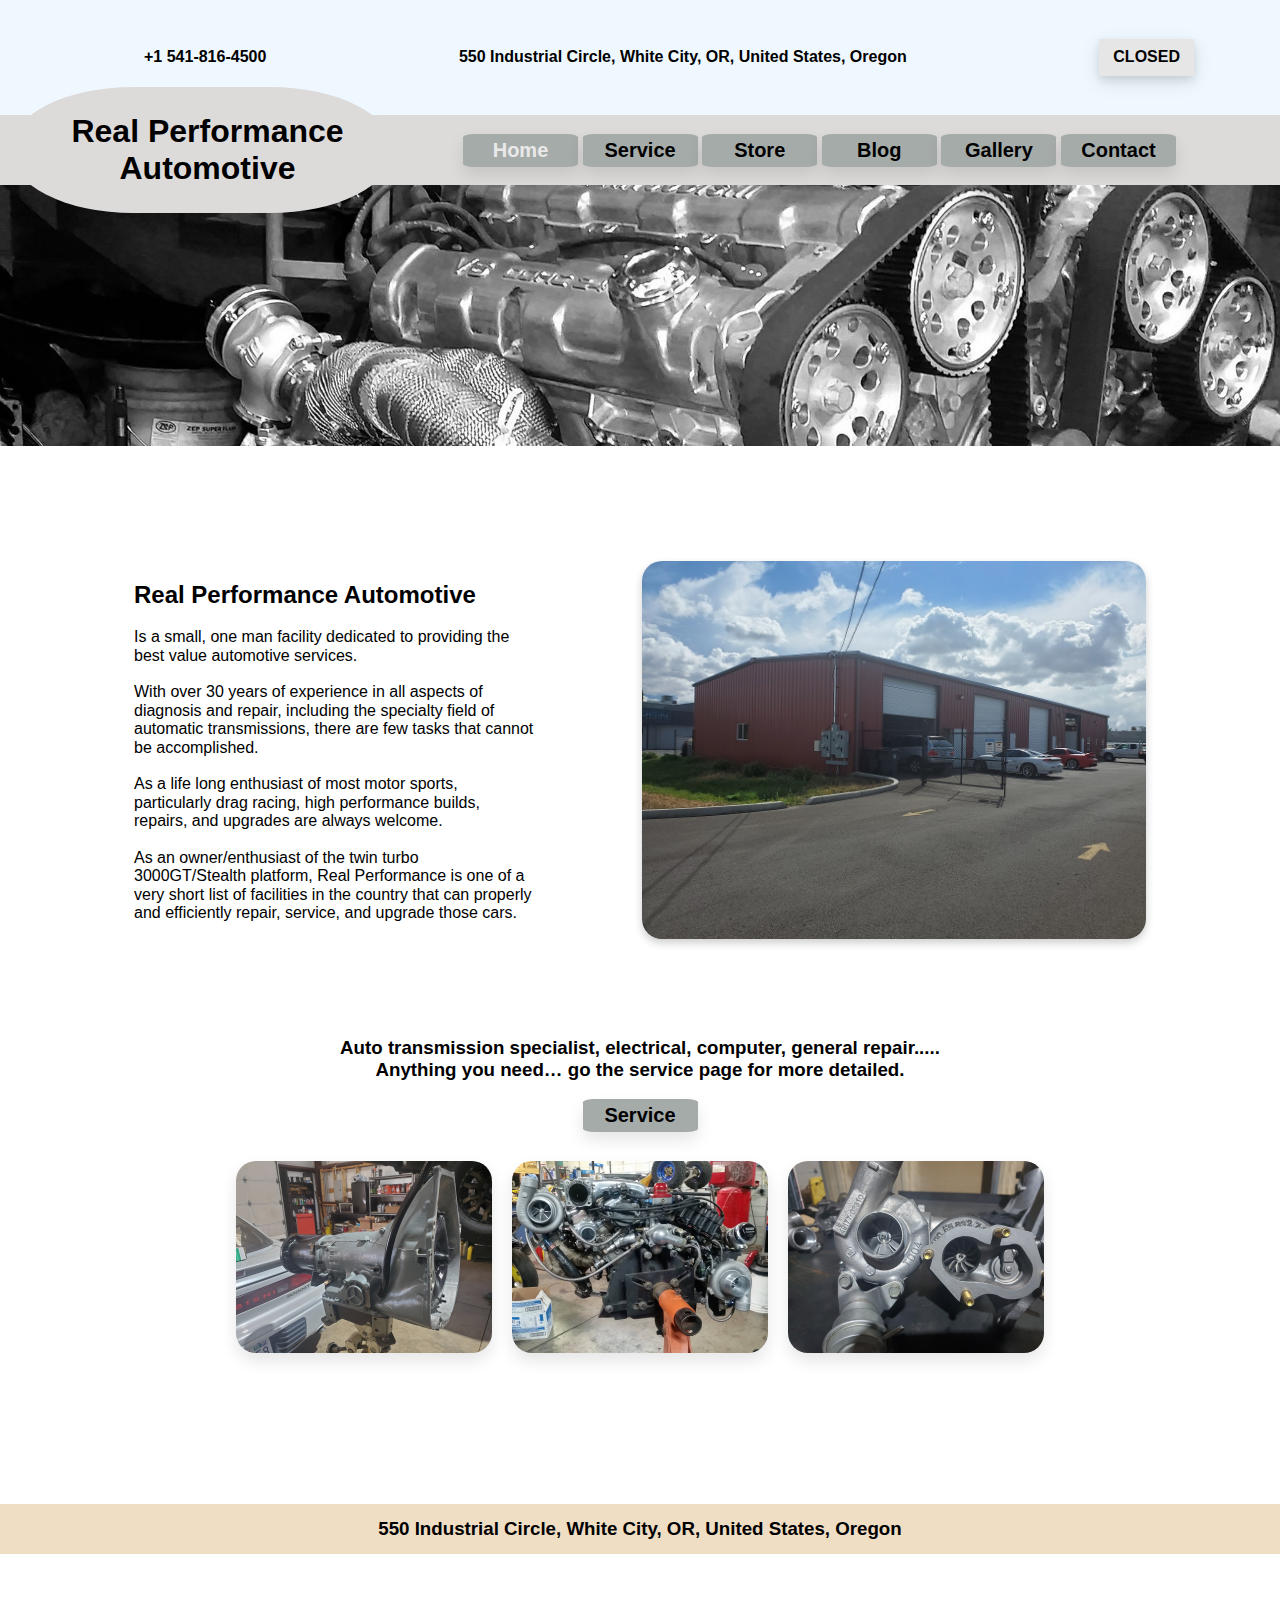
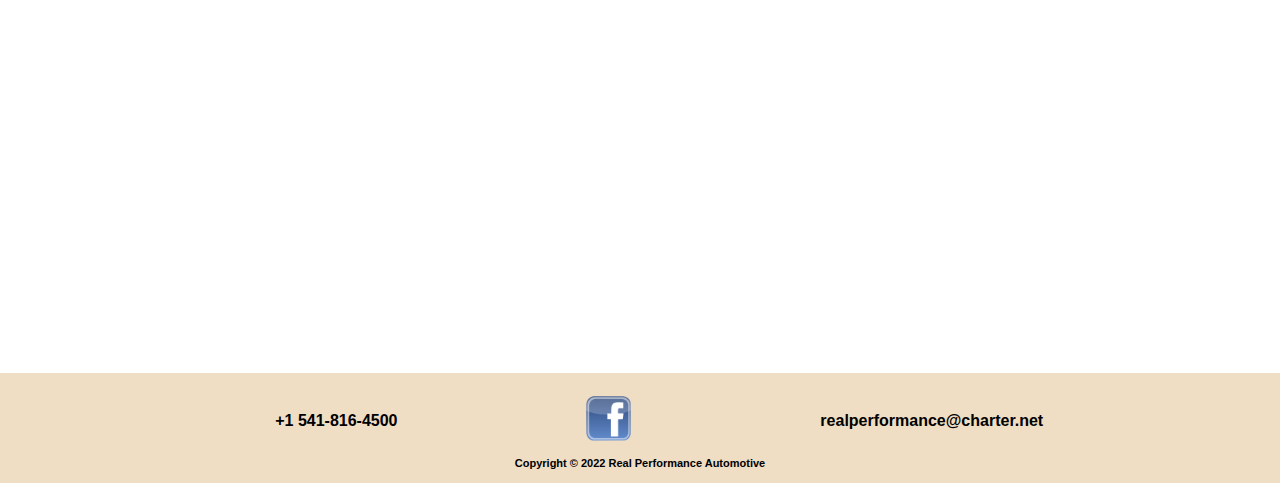
<file: src/Index.html>
<!DOCTYPE html>
<html lang="en">

<head>

    <meta charset="UTF-8">
    <meta http-equiv="X-UA-Compatible" content="IE=edge">
    <meta name="viewport" content="width=device-width, initial-scale=1.0">
    <title>Real Performance Automotive</title>
    <link rel="stylesheet" href="css/styles.css">
    <link rel="stylesheet" href="css/normalize.css">
</head>

<body class="Home">
    <div class="container-page">
        <div class="container-flex">
            <p class="address_p">+1 541-816-4500</p>
            <p class="address_h">550 Industrial Circle, White City, OR, United States, Oregon</p>
            <div class="hourLink-button"><a href="Contact.html#hour-flex_id" title="Shop Hours">

                    <div id="shop_hour">
                    </div>
                </a></div>
        </div>

        <header class="header-flex">
            <div class="logo">
                <h1>Real Performance Automotive</h1>
            </div>
            <nav>
                <div class="navLink-container">
                    <div class="navLink-button" id="active-link">Home</div>
                </div>
                <div class="navLink-container">
                    <div class="navLink-button"><a href="service.html" title="Service">Service</a></div>
                    <div class="droplist-content">
                        <a href="Service.html#specialist" title="Service">Full Spectrum Service</a>
                        <a href="Service.html#transmission" title="Service">Automatic Transmission</a>
                        <a href="Service.html#turbocharger" title="Service">Turbocharger Repair</a>
                        <a href="Service.html#electrical" title="Service">Computer and Electrical System</a>
                        <a href="Service.html#general" title="Service">General Repair and Maintenance</a>
                    </div>
                </div>
                <div class="navLink-container">
                    <div class="navLink-button"><a href="Store.html" title="Service">Store</a></div>
                </div>
                <div class="navLink-container">
                    <div class="navLink-button"><a href="Blog.html" title="Blog">Blog</a></div>
                    <div class="droplist-content">
                        <a href="Blog.html#e-brake-lever" title="Blog">E-brake-lever</a>
                        <a href="Blog.html#fuel-pump" title="Blog">Fuel pumps don't prime</a>
                        <a href="Blog.html#Camlock-thread" title="Blog">Camlock thread</a>
                        <a href="Blog.html#tensioner" title="Blog">Tensioner Fix</a>
                        <a href="Blog.html#vcu" title="Blog">Let's talk VCU Fix</a>
                        <a href="Blog.html#crankshaft" title="Blog">Servicing a crankshaft</a>
                        <a href="Blog.html#rendezvous" title="Blog">2006 Buick Rendezvous transmission issues</a>
                    </div>
                </div>
                <div class="navLink-container">
                    <div class="navLink-button"><a href="Gallery.html" title="Store">Gallery</a></div>
                </div>
                <div class="navLink-container">
                    <div class="navLink-button"><a href="Contact.html" title="Contact">Contact</a></div>
                </div>

            </nav>
        </header>
        <img src="img/HeaderImage_1-2.jpg" class="headerImage" alt="Image of an engine">
        <main>
            <article class="shop-info-flex">

                <div class="main-flex">
                    <div>
                        <h2 class="h2-main">Real Performance Automotive</h2>
                        <p class="main-p">Is a small, one man facility dedicated to providing the best value
                            automotive services.<br><br>

                            With over 30 years of experience in all aspects of diagnosis and
                            repair, including the specialty field of automatic transmissions,
                            there are few tasks that cannot be accomplished.<br><br>

                            As a life long enthusiast of most motor sports, particularly drag
                            racing, high performance builds, repairs, and upgrades are
                            always welcome.<br><br>

                            As an owner/enthusiast of the twin turbo 3000GT/Stealth
                            platform, Real Performance is one of a very short list of
                            facilities in the country that can properly and efficiently repair,
                            service, and upgrade those cars.</p>

                    </div>

                    <img src="img/Shop_image.jpg" id="shop-image" alt="Image of the Shop">
                </div>

            </article>
            <article class="home-page-service-flex">

                <h3>Auto transmission specialist,
                    electrical, computer, general repair.....
                    Anything you need… go the service page for more detailed.
                </h3>
                <div class="navLink-container">
                    <div class="navLink-button"><a href="service.html" title="Service">Service</a></div>
                </div>
          
                <br>

                <aside class="home-page-image-flex">
                    <img src="img/gallery-image23.jpeg" class="image-flex" alt="Image of a differential">
                    <img src="img/gallery-image10.jpg" class="image-flex" alt="Image of an engine">
                    <img src="img/gallery-image14.jpg" class="image-flex_1" alt="Turbo machining">
                </aside>


            </article>

        </main>
        <footer>
            <h3 class="h3-footer">550 Industrial Circle, White City, OR, United States, Oregon</h3>
            <div class="mapouter">
                <div class="gmap_canvas">
                    <iframe id="gmap_canvas_iframe"
                        src="https://maps.google.com/maps?q=550%20Industrial%20Circle,%20White%20City,%20OR,%20United%20States,%20Oregon&t=&z=15&ie=UTF8&iwloc=&output=embed">
                    </iframe>
                    <a href="https://www.whatismyip-address.com"></a><br>
                </div>
            </div>
            <div class="footer-flex-div">
                <div class="footer-flex">
                    <p>+1 541-816-4500</p>
                    <div class="facebook-logo">
                        <a href="https://www.facebook.com/RealPerformanceAuto"> <img
                                src="img/logo-facebookpng-32260.png" class="facebook-logo-image"
                                alt="Facebook logo"></a>
                    </div>
                    <a
                        href="mailto:realperformance@charter.net?subject=Real Performance Automotive" class="email-link">realperformance@charter.net</a>

                </div>
                <p class="copyright">Copyright © 2022 Real Performance Automotive</p>
            </div>
        </footer>

    </div>
    <script src="js/index.js" defer></script>
</body>

</html>
</file>
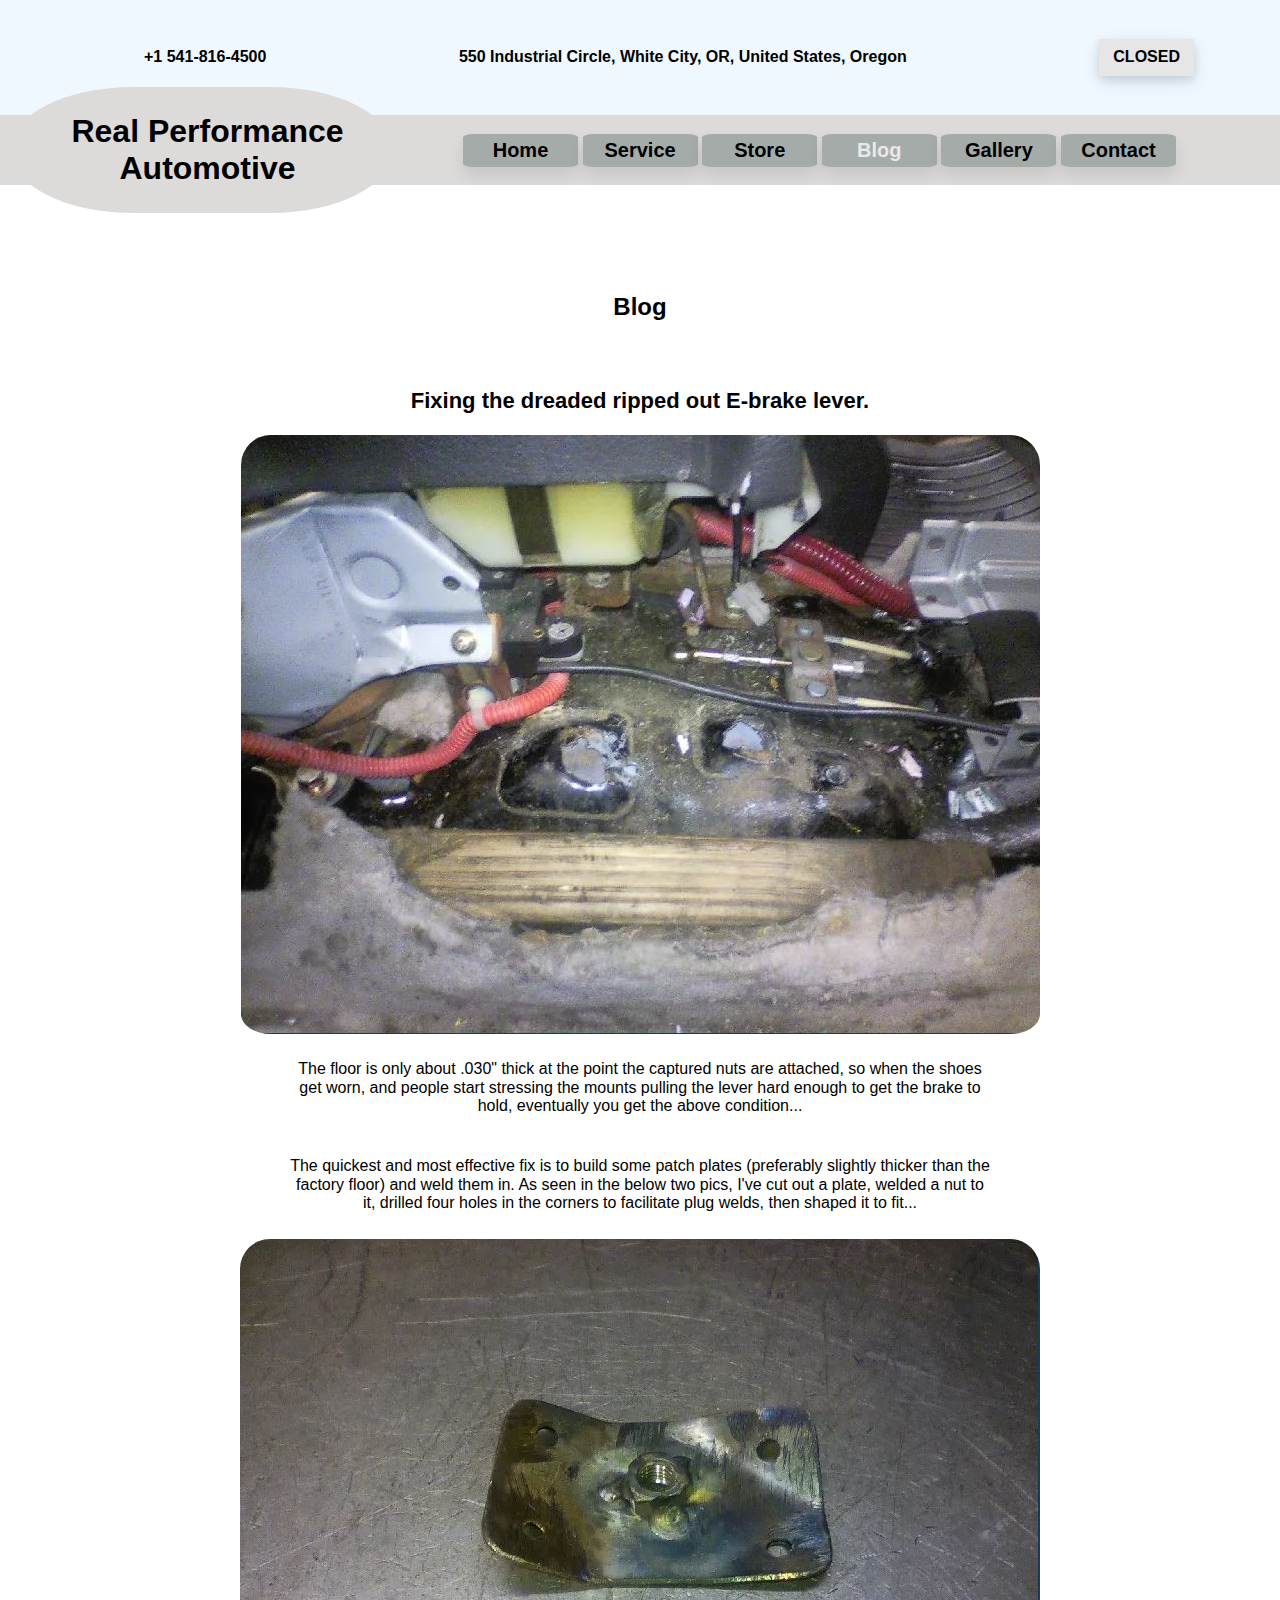
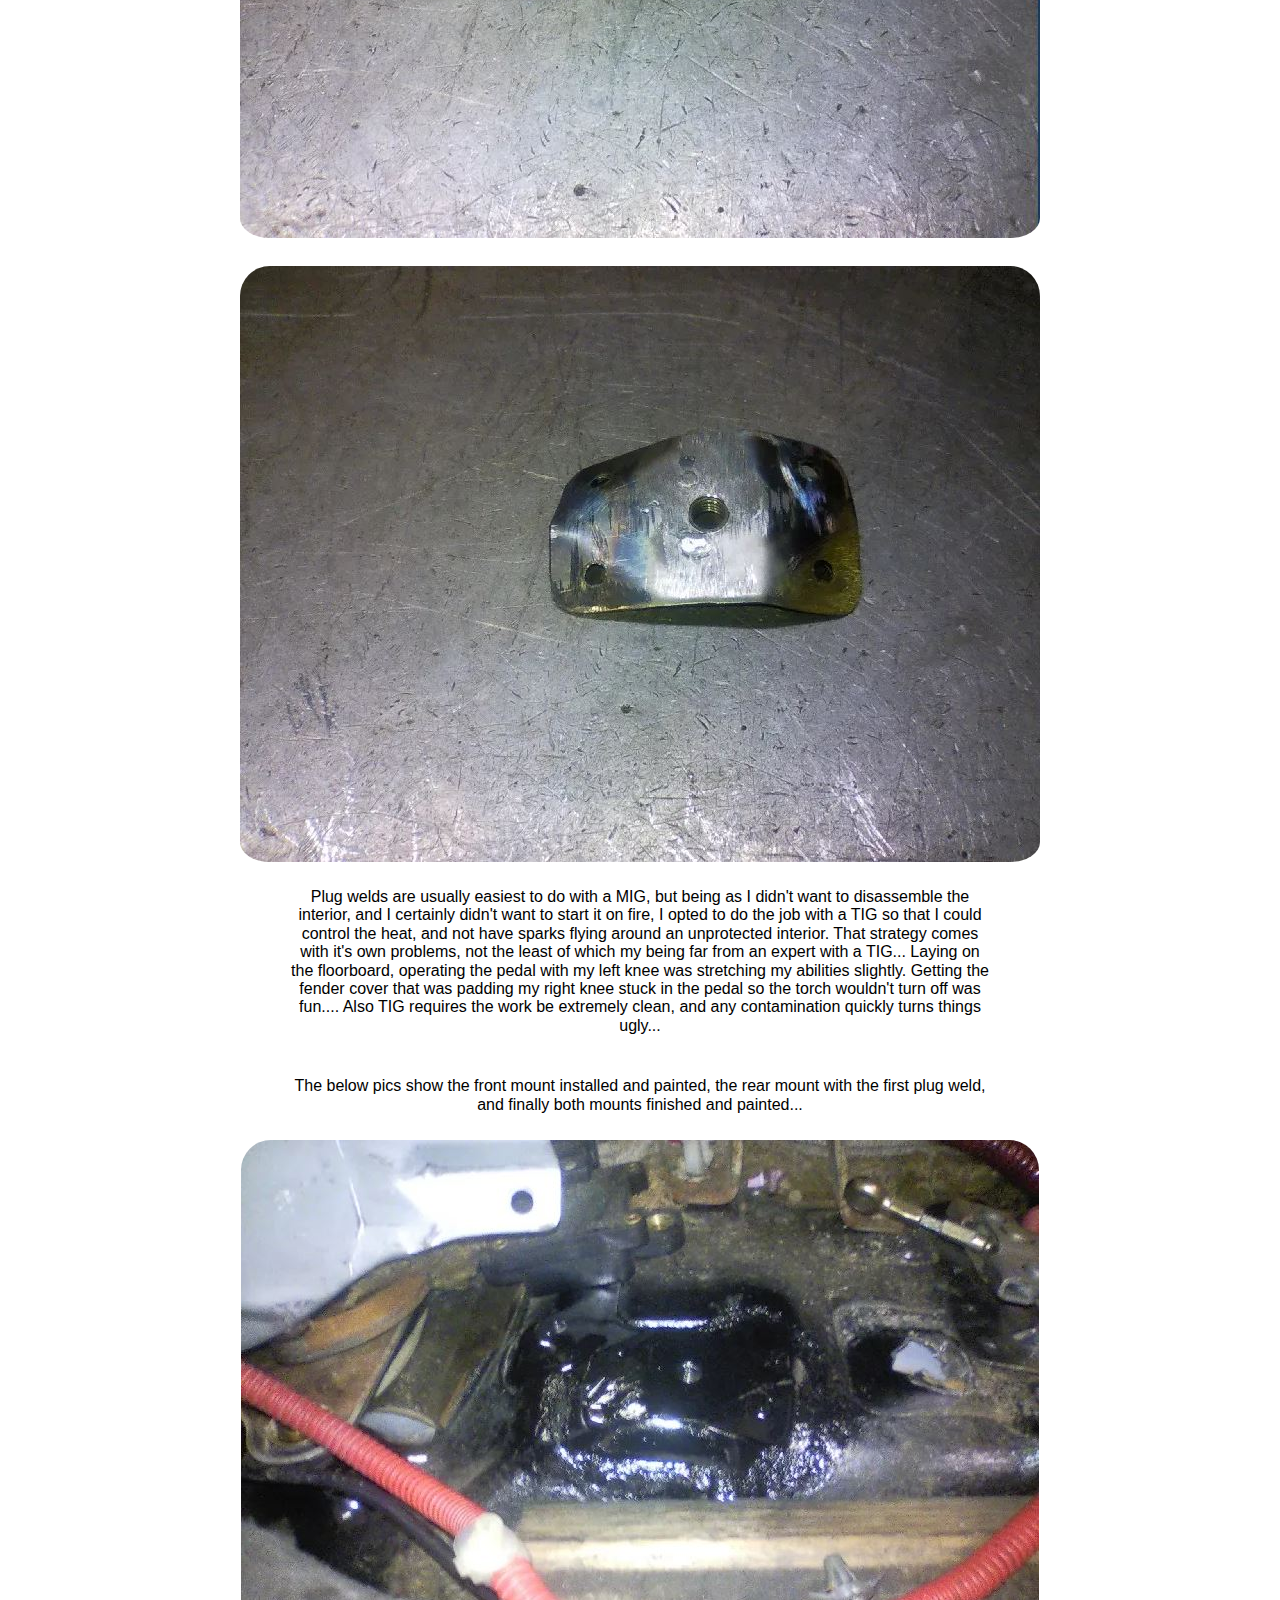
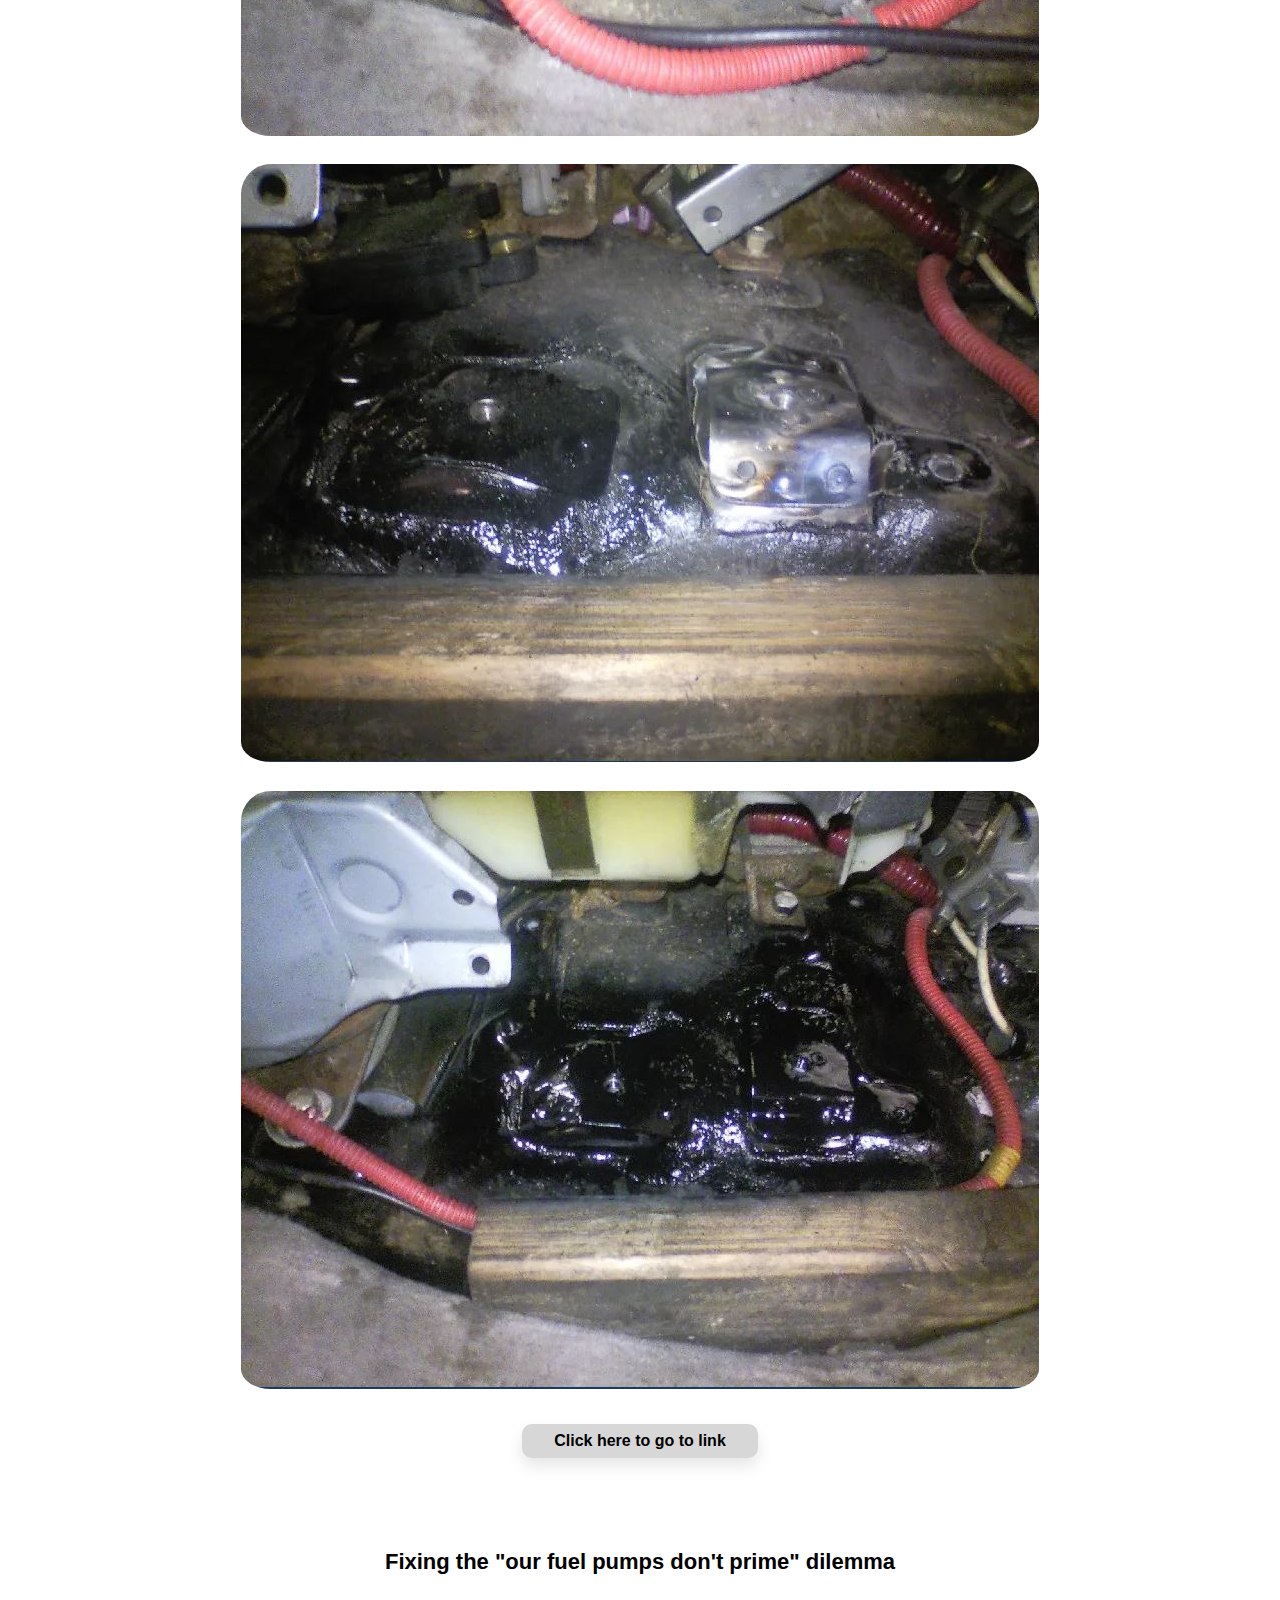
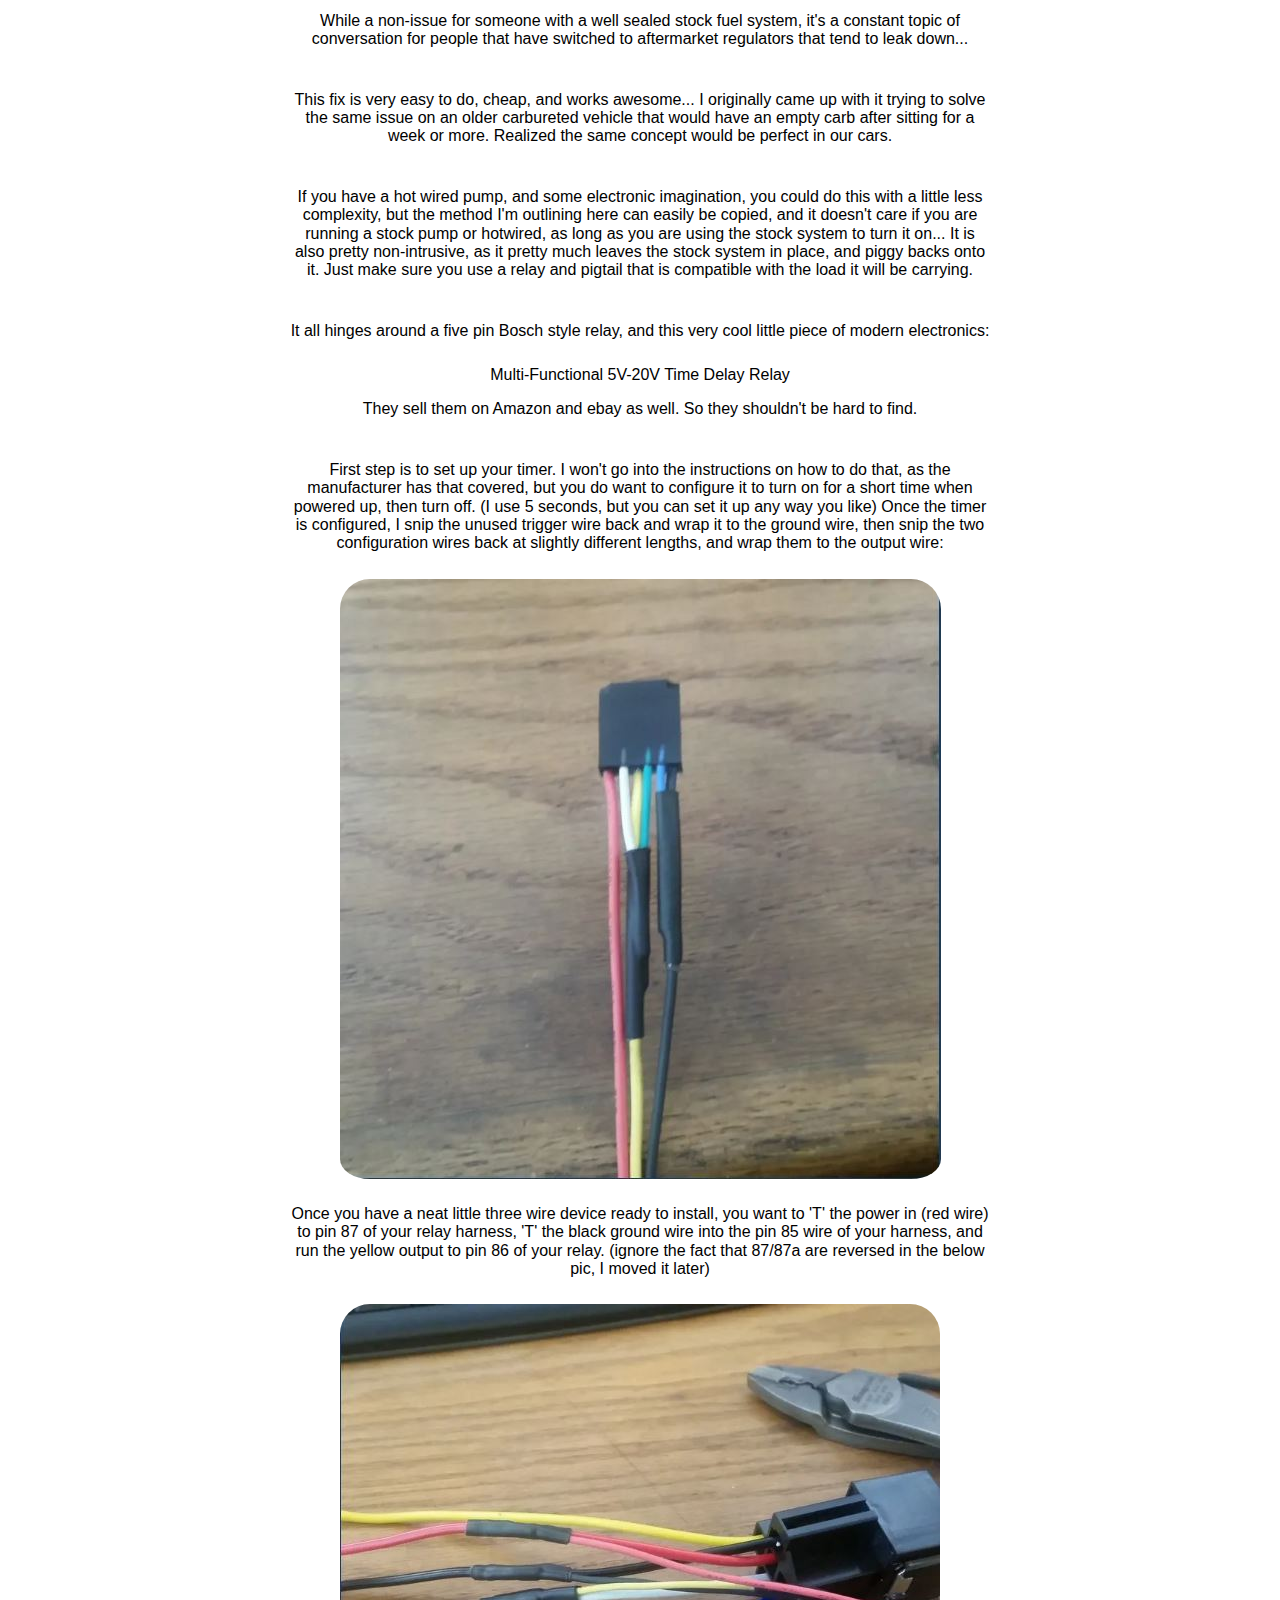
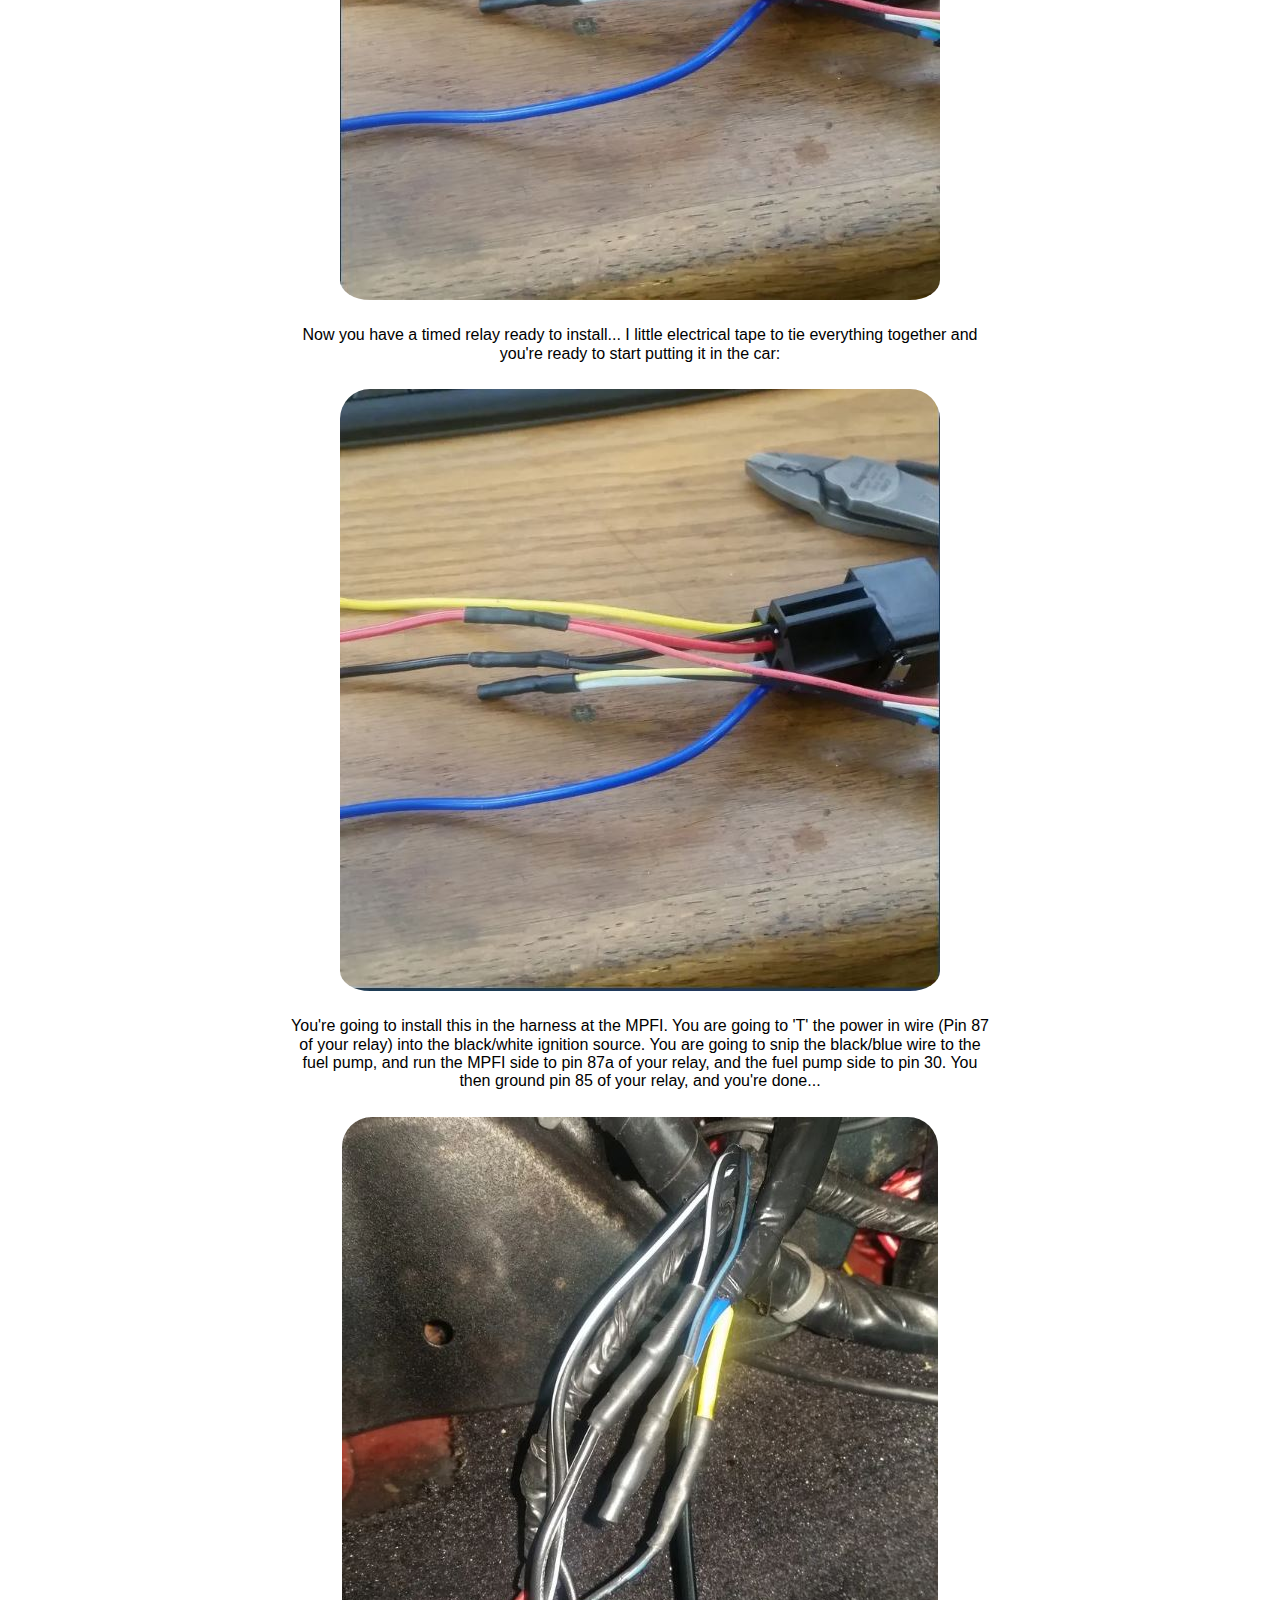
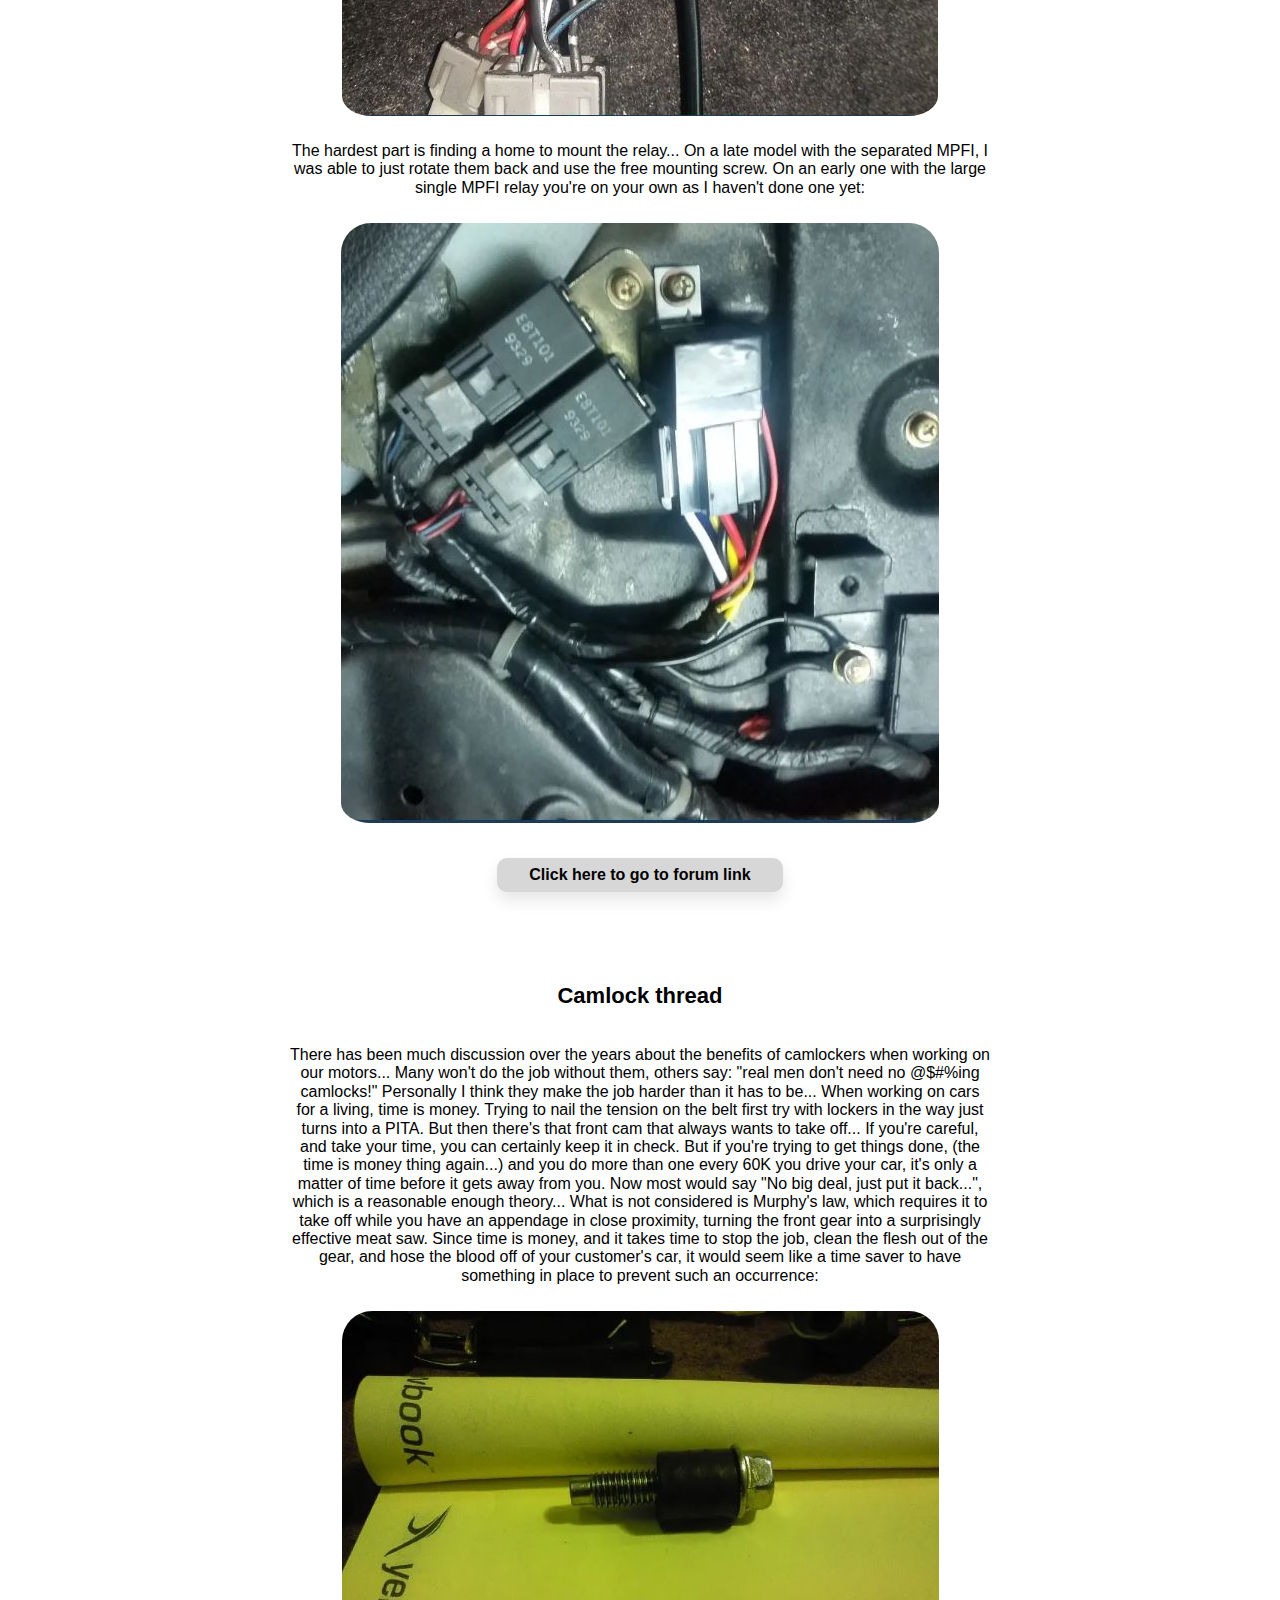
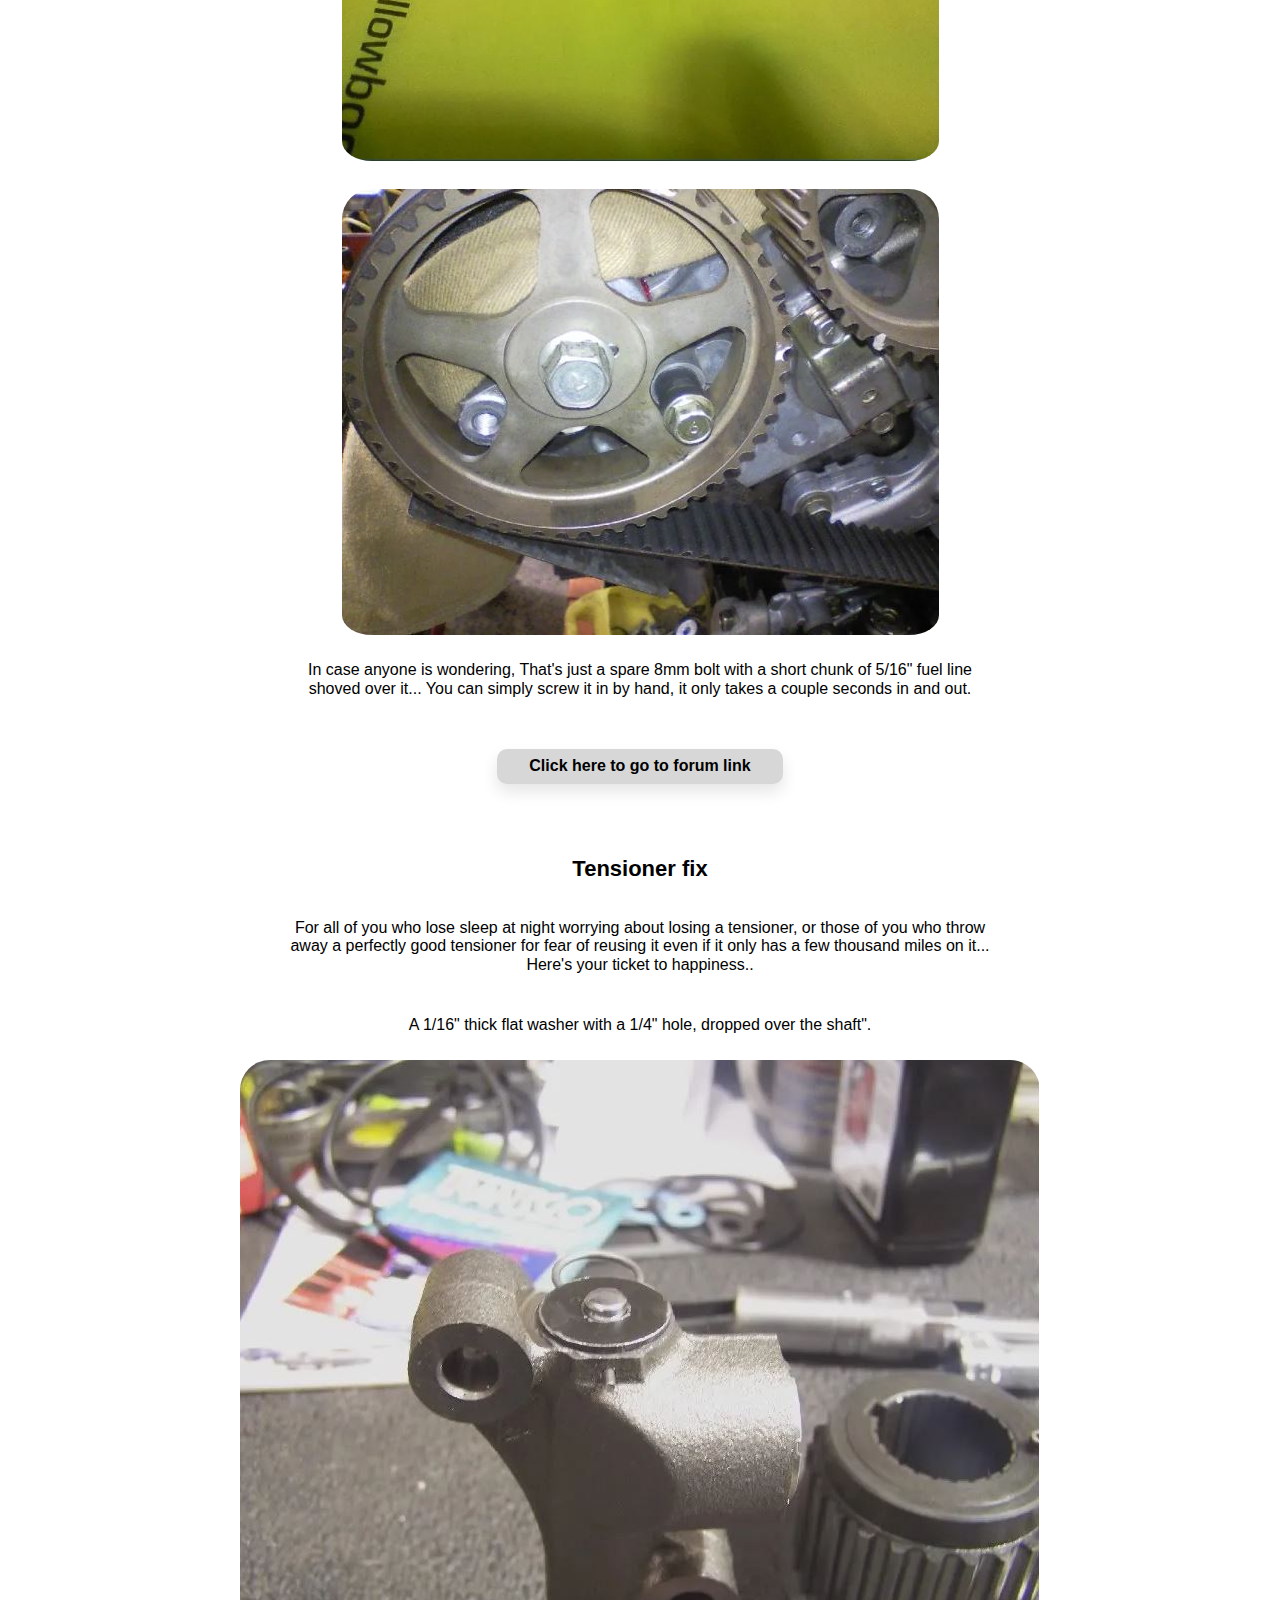
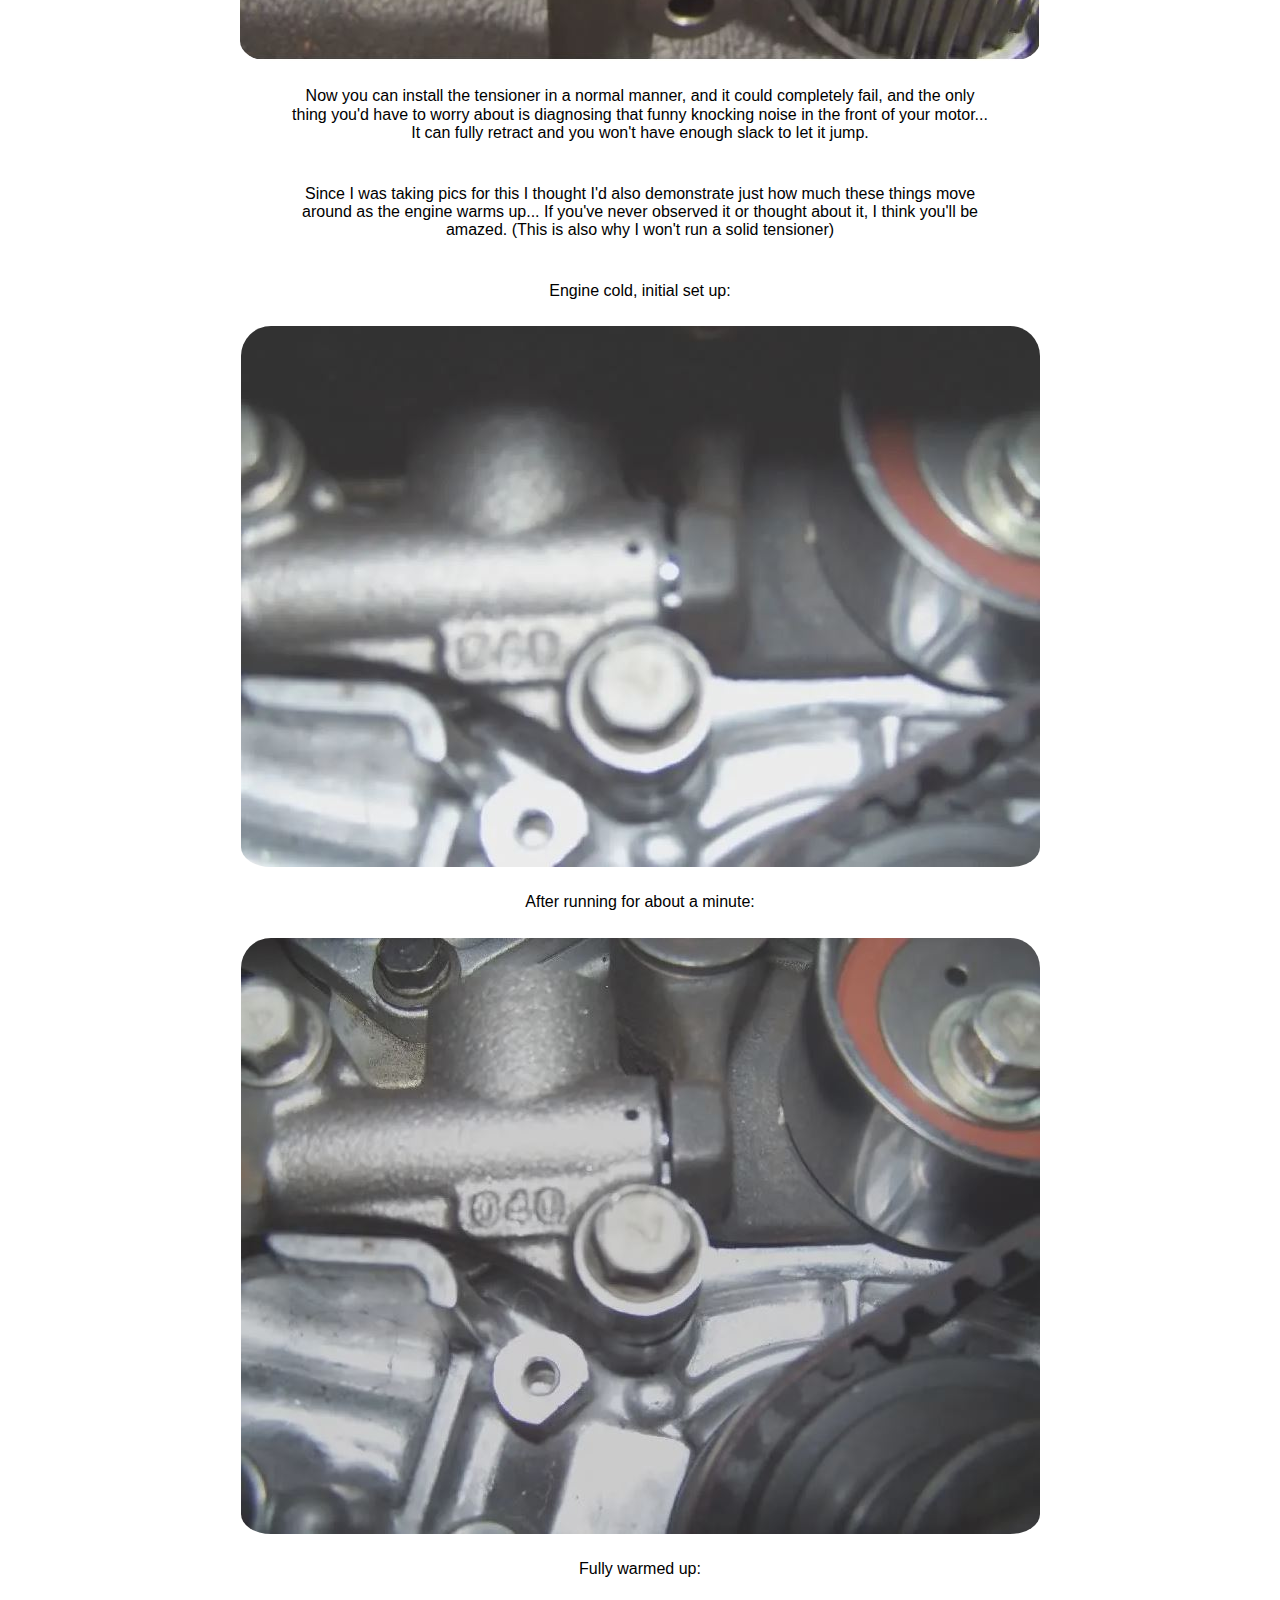
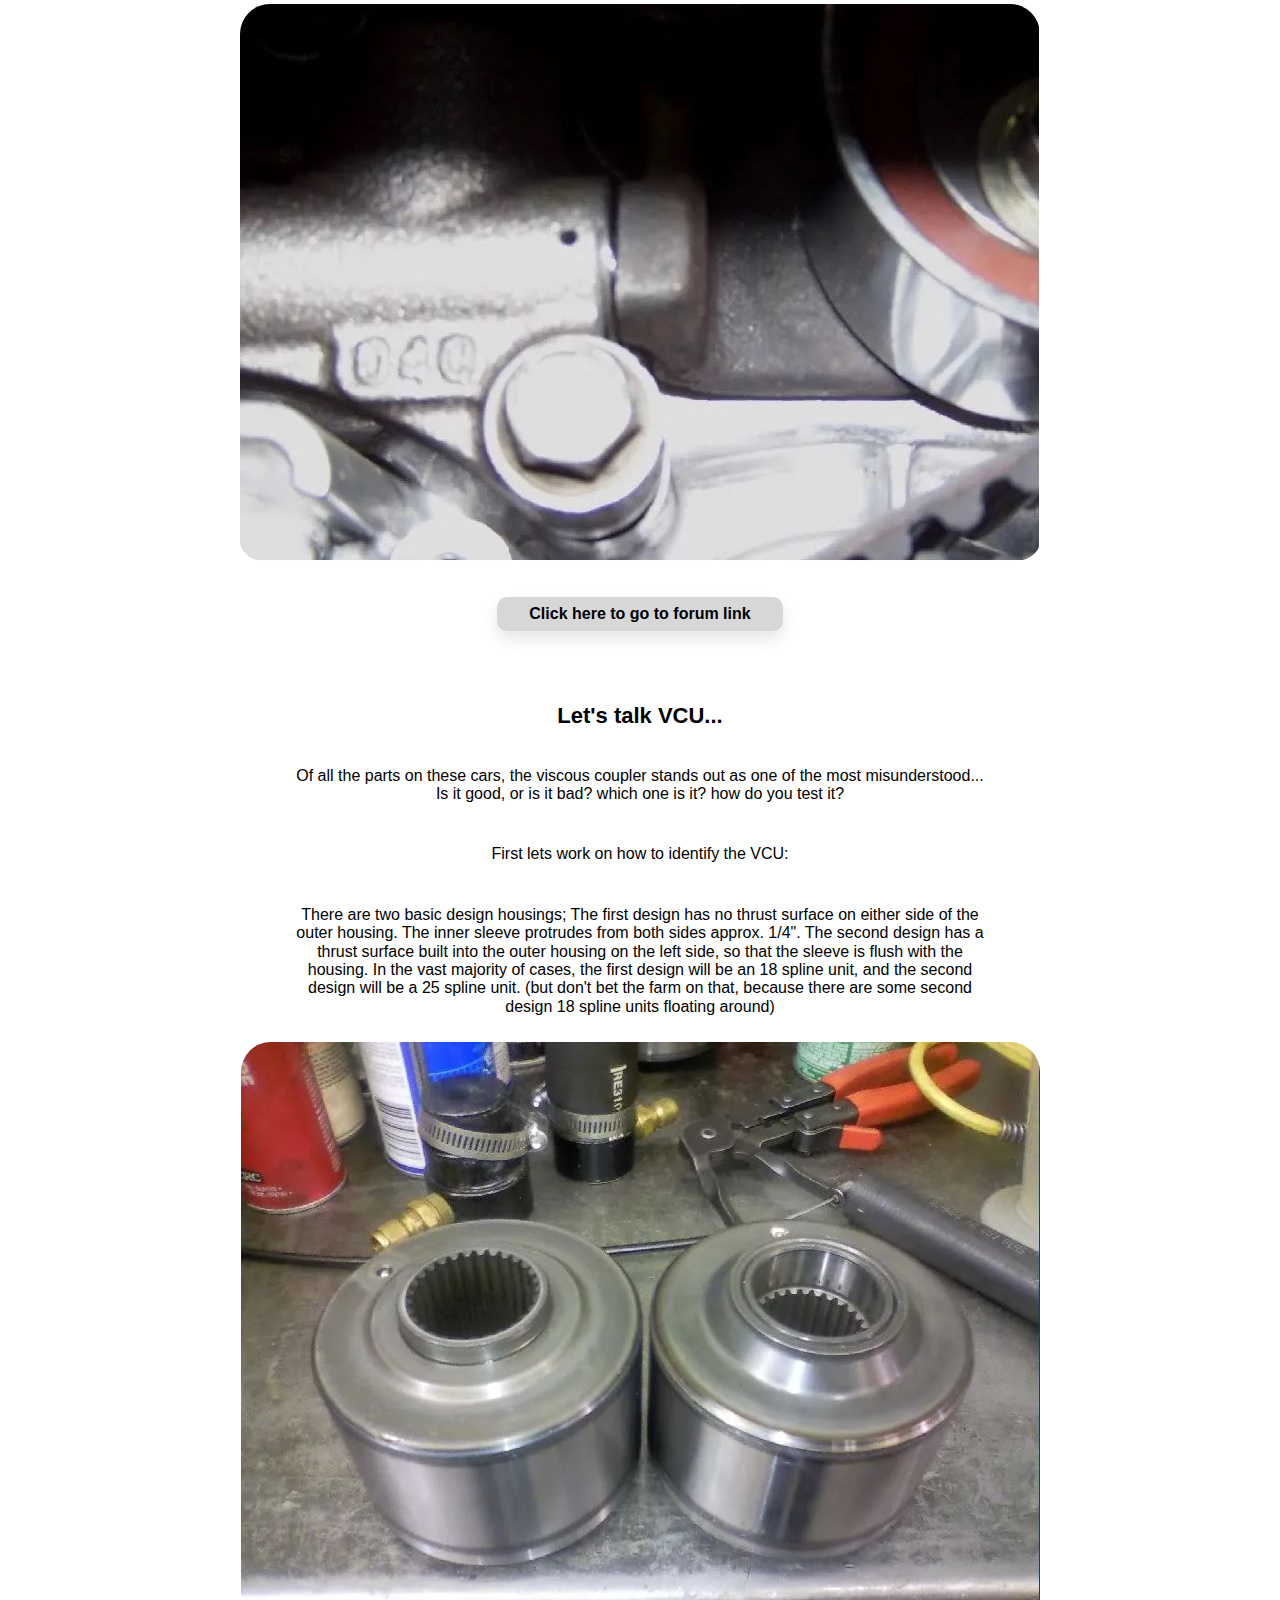
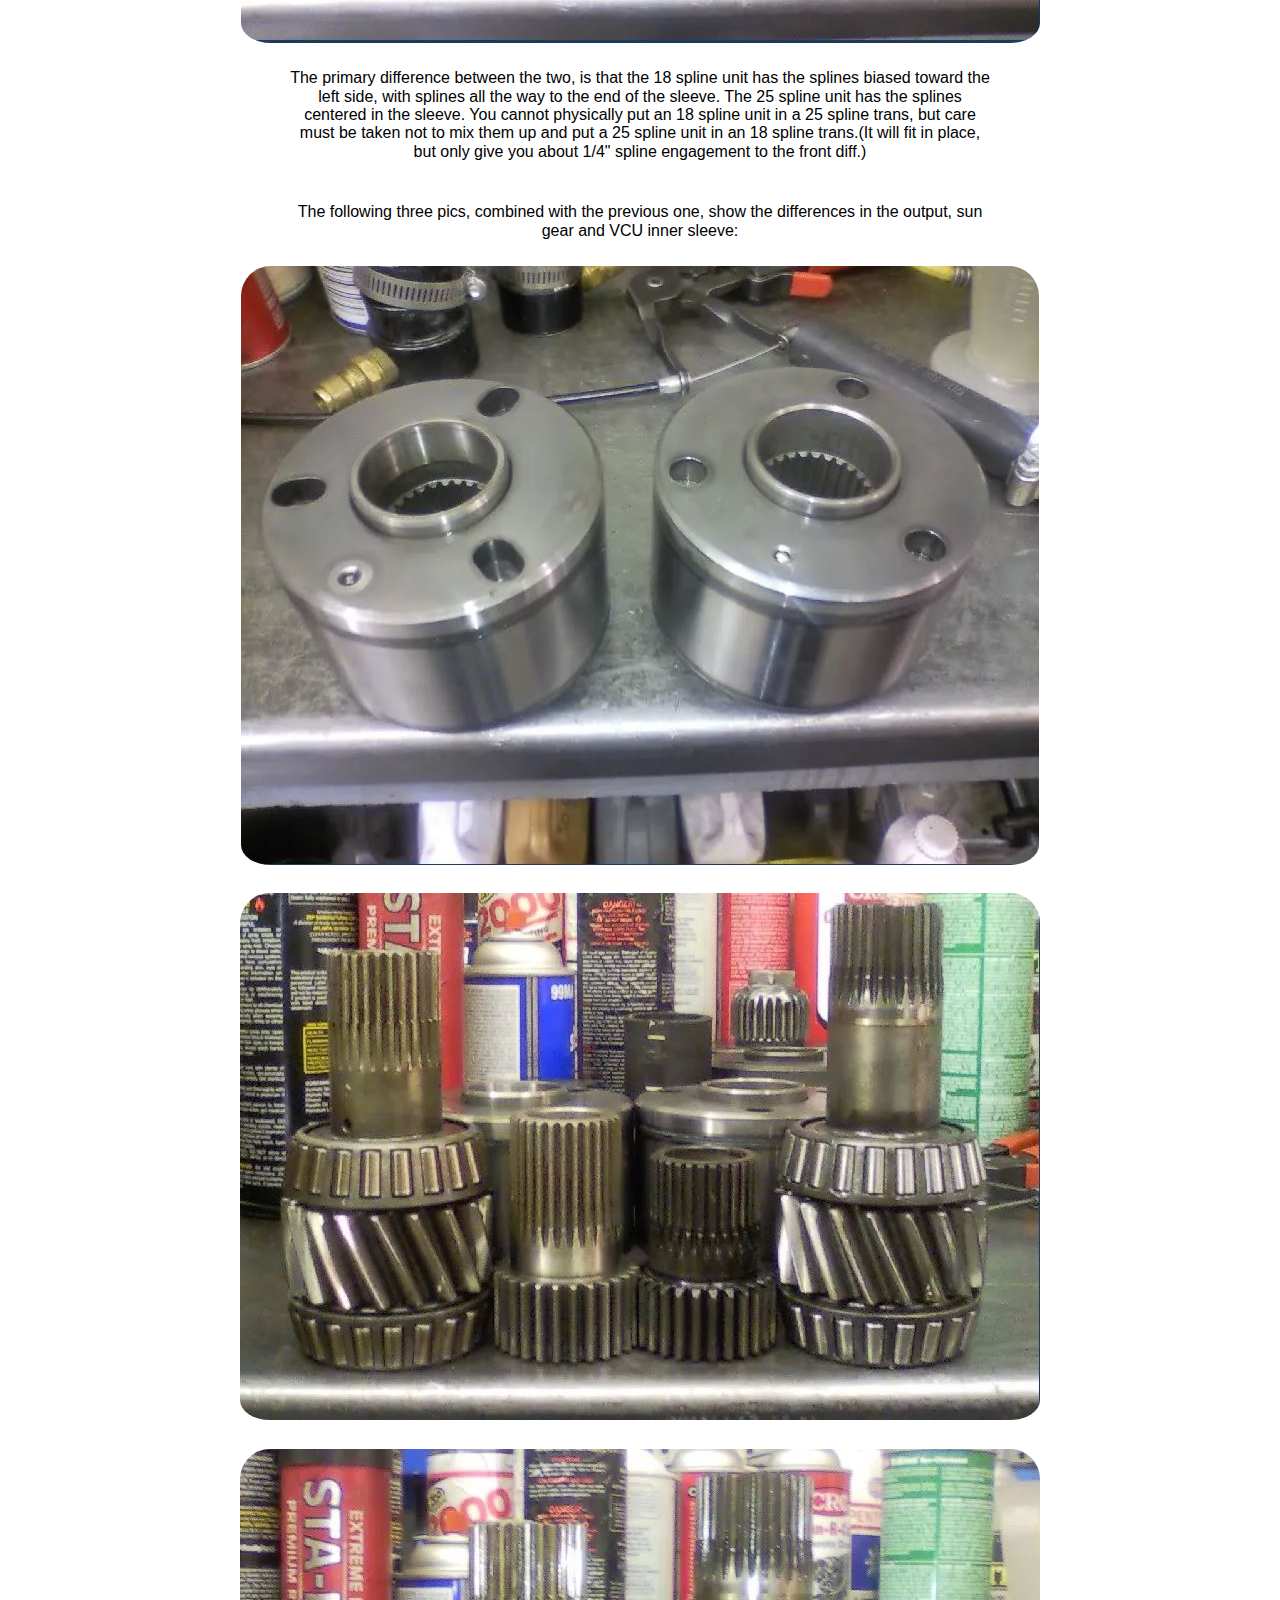
<file: src/Blog.html>
<!DOCTYPE html>
<html lang="en">

<head>
    <meta charset="UTF-8">
    <meta http-equiv="X-UA-Compatible" content="IE=edge">
    <meta name="viewport" content="width=device-width, initial-scale=1.0">
    <title>Blog Page</title>
    <link rel="stylesheet" href="css/normalize.css">
    <link rel="stylesheet" href="css/styles.css">
</head>

<body class="body-page">
    <div class="container-page">
        <div class="container-flex">
            <p class="address_p">+1 541-816-4500</p>
            <p class="address_h">550 Industrial Circle, White City, OR, United States, Oregon</p>
            <div class="hourLink-button"><a href="Contact.html#hour-flex_id" title="Shop Hours">
                    <div class="time">
                        <div id="shop_hour"></div>
                    </div>
                </a></div>
        </div>
        <header class="header-flex">

            <div class="logo">
                <h1>Real Performance Automotive</h1>
            </div>
            <nav>
                <div class="navLink-container">
                    <div class="navLink-button"><a href="Index.html" title="Home">Home</a></div>
                </div>
                <div class="navLink-container">
                    <div class="navLink-button"><a href="service.html" title="Service">Service</a></div>
                    <div class="droplist-content">
                        <a href="Service.html#specialist" title="Service">Full Spectrum Service</a>
                        <a href="Service.html#transmission" title="Service">Automatic Transmission</a>
                        <a href="Service.html#turbocharger" title="Service">Turbocharger Repair</a>
                        <a href="Service.html#electrical" title="Service">Computer and Electrical System</a>
                        <a href="Service.html#general" title="Service">General Repair and Maintenance</a>
                    </div>
                </div>
                <div class="navLink-container">
                    <div class="navLink-button"><a href="Store.html" title="Service">Store</a></div>
                </div>
                <div class="navLink-container">
                    <div class="navLink-button" id="active">Blog</div>
                    <div class="droplist-content">
                        <a href="Blog.html#e-brake-lever" title="Blog">E-brake-lever</a>
                        <a href="Blog.html#fuel-pump" title="Blog">Fuel pumps don't prime</a>
                        <a href="Blog.html#Camlock-thread" title="Blog">Camlock thread</a>
                        <a href="Blog.html#tensioner" title="Blog">Tensioner Fix</a>
                        <a href="Blog.html#vcu" title="Blog">Let's talk VCU Fix</a>
                        <a href="Blog.html#crankshaft" title="Blog">Servicing a crankshaft</a>
                        <a href="Blog.html#rendezvous" title="Blog">2006 Buick Rendezvous transmission issues</a>
                    </div>

                </div>
                <div class="navLink-container">
                    <div class="navLink-button"><a href="Gallery.html" title="Store">Gallery</a></div>
                </div>
                <div class="navLink-container">
                    <div class="navLink-button"><a href="Contact.html" title="Contact">Contact</a></div>
                </div>

            </nav>
        </header>

        <main class="main_blog">
            <h2>Blog</h2>



            <div class="main_blog-div">
                <article class="blog_article" id="e-brake-lever">
                    <h3> Fixing the dreaded ripped out E-brake lever.</h3>
                    <img src="img/reapir1-1.JPG" class="blog_images" alt="Ripped out E-brake lever">

                    <p>The floor is only about .030" thick at the point the captured nuts are attached, so when the
                        shoes get worn, and people start stressing the mounts pulling the lever hard enough to get the
                        brake to hold, eventually you get the above condition... </p>
                    <p> The quickest and most effective fix is to build some patch plates (preferably slightly thicker
                        than the factory floor) and weld them in. As seen in the below two pics, I've cut out a plate,
                        welded a nut to it, drilled four holes in the corners to facilitate plug welds, then shaped it
                        to fit...</p>
                    <img src="img/reapir1-2.JPG" class="blog_images" alt="Image of a bracket"> <br>
                    <img src="img/reapir1-3.JPG" class="blog_images" alt="Image of a bracket">
                    <p>Plug welds are usually easiest to do with a MIG, but being as I didn't want to disassemble the
                        interior, and I certainly didn't want to start it on fire, I opted to do the job with a TIG so
                        that I could control the heat, and not have sparks flying around an unprotected interior. That
                        strategy comes with it's own problems, not the least of which my being far from an expert with a
                        TIG... Laying on the floorboard, operating the pedal with my left knee was stretching my
                        abilities slightly. Getting the fender cover that was padding my right knee stuck in the pedal
                        so the torch wouldn't turn off was fun.... Also TIG requires the work be extremely clean, and
                        any contamination quickly turns things ugly...</p>
                    <p> The below pics show the front mount installed and painted, the rear mount with the first plug
                        weld, and finally both mounts finished and painted...</p>
                    <img src="img/reapir1-4.JPG" class="blog_images" alt="Fixed ripped out E-brake lever"> <br>
                    <img src="img/reapir1-5.JPG" class="blog_images" alt="Fixed ripped out E-brake lever"> <br>
                    <img src="img/reapir1-6.JPG" class="blog_images" alt="Fixed ripped out E-brake lever">

                    <a href="https://www.3sgto.org/threads/13488-Fixing-the-dreaded-ripped-out-E-brake-lever?highlight=Fixing"
                        class="blog-link">Click here to go to link</a>
                </article>
                <br>
                <article class="blog_article" id="fuel-pump">
                    <h3>Fixing the "our fuel pumps don't prime" dilemma</h3>
                    <p>While a non-issue for someone with a well sealed stock fuel system, it's a constant topic of
                        conversation for people that have switched to aftermarket regulators that tend to leak down...
                    </p>

                    <p>This fix is very easy to do, cheap, and works awesome... I originally came up with it trying to
                        solve the same issue on an older carbureted vehicle that would have an empty carb after sitting
                        for a week or more. Realized the same concept would be perfect in our cars.</p>

                    <p>If you have a hot wired pump, and some electronic imagination, you could do this with a little
                        less complexity, but the method I'm outlining here can easily be copied, and it doesn't care if
                        you are running a stock pump or hotwired, as long as you are using the stock system to turn it
                        on... It is also pretty non-intrusive, as it pretty much leaves the stock system in place, and
                        piggy backs onto it. Just make sure you use a relay and pigtail that is compatible with the load
                        it will be carrying.</p>

                    <p>It all hinges around a five pin Bosch style relay, and this very cool little piece of modern
                        electronics:</p>
                    <a href="http://www.3rdbrakeflasher.com/timer...amp-p-192.html" class="relay-link">Multi-Functional
                        5V-20V Time Delay Relay</a>
                    <p>They sell them on Amazon and ebay as well. So they shouldn't be hard to find.</p>

                    <p> First step is to set up your timer. I won't go into the instructions on how to do that, as the
                        manufacturer has that covered, but you do want to configure it to turn on for a short time when
                        powered up, then turn off. (I use 5 seconds, but you can set it up any way you like) Once the
                        timer is configured, I snip the unused trigger wire back and wrap it to the ground wire, then
                        snip the two configuration wires back at slightly different lengths, and wrap them to the output
                        wire:</p>
                    <img src="img/repair2-1.JPG" alt="Image of a wire connector">
                    <p>Once you have a neat little three wire device ready to install, you want to 'T' the power in (red
                        wire) to pin 87 of your relay harness, 'T' the black ground wire into the pin 85 wire of your
                        harness, and run the yellow output to pin 86 of your relay. (ignore the fact that 87/87a are
                        reversed in the below pic, I moved it later)</p>
                    <img src="img/repair2-2.JPG" alt="Image of a wire repair">
                    <p>Now you have a timed relay ready to install... I little electrical tape to tie everything
                        together and you're ready to start putting it in the car:</p>
                    <img src="img/repair2-3.JPG" alt="Image of a wire connector repair">
                    <p>You're going to install this in the harness at the MPFI. You are going to 'T' the power in wire
                        (Pin 87 of your relay) into the black/white ignition source. You are going to snip the
                        black/blue wire to the fuel pump, and run the MPFI side to pin 87a of your relay, and the fuel
                        pump side to pin 30. You then ground pin 85 of your relay, and you're done...</p>
                    <img src="img/repair2-4.JPG" alt="Image of a wire connector repair">
                    <p>The hardest part is finding a home to mount the relay... On a late model with the separated MPFI,
                        I was able to just rotate them back and use the free mounting screw. On an early one with the
                        large single MPFI relay you're on your own as I haven't done one yet:</p>
                    <img src="img/repair2-5.JPG" alt="Image of a wire connector">

                    <a href="https://www.3sgto.org/threads/16595-Fixing-the-quot-our-fuel-pumps-don-t-prime-quot-dilemma?highlight=Fixing"
                        class="blog-link">Click here to go to forum link</a>
                </article>
                <br>
                <article class="blog_article" id="Camlock-thread">
                    <h3> Camlock thread</h3>
                    <p>There has been much discussion over the years about the benefits of camlockers when working on
                        our motors... Many won't do the job without them, others say: "real men don't need no @$#%ing
                        camlocks!"

                        Personally I think they make the job harder than it has to be... When working on cars for a
                        living, time is money. Trying to nail the tension on the belt first try with lockers in the way
                        just turns into a PITA.

                        But then there's that front cam that always wants to take off... If you're careful, and take
                        your time, you can certainly keep it in check. But if you're trying to get things done, (the
                        time is money thing again...) and you do more than one every 60K you drive your car, it's only a
                        matter of time before it gets away from you. Now most would say "No big deal, just put it
                        back...", which is a reasonable enough theory... What is not considered is Murphy's law, which
                        requires it to take off while you have an appendage in close proximity, turning the front gear
                        into a surprisingly effective meat saw.

                        Since time is money, and it takes time to stop the job, clean the flesh out of the gear, and
                        hose the blood off of your customer's car, it would seem like a time saver to have something in
                        place to prevent such an occurrence:</p>
                    <img src="img/repair3-1.JPG" alt="Image of a bolt"> <br>
                    <img src="img/repair3-2.JPG" alt="Image of a Cam bolt">

                    <p>In case anyone is wondering, That's just a spare 8mm bolt with a short chunk of 5/16" fuel line
                        shoved over it... You can simply screw it in by hand, it only takes a couple seconds in and out.
                    </p>

                    <a href="https://www.3sgto.org/threads/9708-Another-camlock-thread?highlight=tensioner+fix"
                        class="blog-link">Click here to go to forum link</a>

                </article>

                <article class="blog_article" id="tensioner">
                    <h3>Tensioner fix</h3>
                    <p>For all of you who lose sleep at night worrying about losing a tensioner, or those of you who
                        throw away a perfectly good tensioner for fear of reusing it even if it only has a few thousand
                        miles on it... Here's your ticket to happiness..</p>
                    <p>A 1/16" thick flat washer with a 1/4" hole, dropped over the shaft".</p>
                    <img src="img/repair4-1.JPG" alt="Image of a tensioner">
                    <p>Now you can install the tensioner in a normal manner, and it could completely fail, and the only
                        thing you'd have to worry about is diagnosing that funny knocking noise in the front of your
                        motor... It can fully retract and you won't have enough slack to let it jump.</p>
                    <p>Since I was taking pics for this I thought I'd also demonstrate just how much these things move
                        around as the engine warms up... If you've never observed it or thought about it, I think you'll
                        be amazed. (This is also why I won't run a solid tensioner)</p>
                    <p>Engine cold, initial set up:</p>
                    <img src="img/repair4-2.JPG" alt="Image of a tensioner">
                    <p>After running for about a minute:</p>
                    <img src="img/repair4-3.JPG" alt="Image of a tensioner">
                    <p>Fully warmed up:</p>
                    <img src="img/repair4-4.JPG" alt="Image of a tensioner">

                    <a href="https://www.3si.org/threads/my-tensioner-fix.451945/#post-5300385" class="blog-link">Click
                        here to go to forum link</a>
                </article>

                <article class="blog_article">
                    <h3 id="vcu">Let's talk VCU...</h3>
                    <p>Of all the parts on these cars, the viscous coupler stands out as one of the most
                        misunderstood... Is it good, or is it bad? which one is it? how do you test it?</p>
                    <p>First lets work on how to identify the VCU:</p>
                    <p>There are two basic design housings; The first design has no thrust surface on either side of the
                        outer housing. The inner sleeve protrudes from both sides approx. 1/4". The second design has a
                        thrust surface built into the outer housing on the left side, so that the sleeve is flush with
                        the housing. In the vast majority of cases, the first design will be an 18 spline unit, and the
                        second design will be a 25 spline unit. (but don't bet the farm on that, because there are some
                        second design 18 spline units floating around)</p>
                    <img src="img/repair5-1.JPG" alt="Image of a VCU">
                    <p>The primary difference between the two, is that the 18 spline unit has the splines biased toward
                        the left side, with splines all the way to the end of the sleeve. The 25 spline unit has the
                        splines centered in the sleeve. You cannot physically put an 18 spline unit in a 25 spline
                        trans, but care must be taken not to mix them up and put a 25 spline unit in an 18 spline
                        trans.(It will fit in place, but only give you about 1/4" spline engagement to the front diff.)
                    </p>
                    <p>The following three pics, combined with the previous one, show the differences in the output, sun
                        gear and VCU inner sleeve:</p>
                    <img src="img/repair5-2.JPG" alt="Image of a transmission gears"> <br>
                    <img src="img/repair5-3.JPG" alt="Image of a transmission gears"> <br>
                    <img src="img/repair5-4.JPG" alt="Image of a VCU">
                    <p>So now we know how to identify it, how do we tell if it's any good..?</p>
                    <p>The first thing to check is the splines... Excess wear is bad:</p>
                    <img src="img/repair5-5.JPG" alt="Image of a VCU">
                    <p>Then if you're working on an 18 spline unit, you want to check for excess end clearance. they
                        have a habit of walking the inner sleeve right through the housing. (this is where we find out
                        WHY they re-designed it)</p>
                    <img src="img/repair5-6.JPG" alt="Image of a VCU">
                    <p>I have a preventative fix for that particular problem:</p>
                    <img src="img/repair5-7.JPG" alt="Image of a VCU"> <br>
                    <img src="img/repair5-8.JPG" alt="Image of a VCU">
                    <p>The next thing you want to check is find out if it's obviously blown. (we'll do a more
                        comprehensive test shortly if it's not obviously junk) Just grab the sun gear, and try to spin
                        the center by hand. If you can easily spin it, we're done, it's now a core to be sent back to
                        your favorite vendor when you buy your rebuilt one...</p>
                    <p>If you can't turn it by hand, or can barely turn it slowly, we can move on: The next thing we
                        want to check is the seals. The only thing you can check here, is visually look for signs of
                        leakage, and check the grip of the rubber on the inner sleeve. The seals are a large O-ring that
                        when in good condition have significant preload on the seal surface. You check that grip by
                        working the endplay of the inner sleeve back and forth. If it easily rattles around, the seals
                        are most likely hard as rock, and you run the risk of puking the viscous fluid the first time
                        you get it hot. If they show a good resistance to movement then you have a good chance of them
                        continuing to do their job...</p>
                    <p>So now we get to the meat of the issue.... How do we test one to find out if it's any good? what
                        is good, what is bad? I may disappoint some of you here, I have no intention of telling you
                        where that line is. What I am going to do, is show you how a new unit behaves, and hopefully
                        give you the information you need to make that decision for yourself.</p>
                    <p>A while back I bought a brand new 18 spline unit, it's never been dipped in gear oil... So I
                        figured it would be the perfect test subject. I stuck it in a vise, and broke out the torque
                        wrenches.</p>
                    <p>The VCU's job is not to stop movement, but to stop RAPID movement... So the first thing I checked
                        is the actual breakaway torque. I found that at a very slow movement, it took a pretty low 15
                        ft/lbs to maintain movement. At that pace, it would take well over a full minute to make one
                        revolution. Next I checked the rapid movement torque limiting. This is a bit subjective to how
                        much of a gorilla the guy pulling the torque wrench is, but I found that I could pop 85 ft/lbs
                        with a hard fast pull.</p>
                    <p>I wanted to get this on video, but it didn't work out as well as I wanted. I only had my phone,
                        and nobody to help me, so they aren't much... The low torque one I pushed the button to turn it
                        off at the end and it kept recording for a couple seconds until I caught it, so you get to look
                        at the floor for a bit..The high torque one just suffers from me trying to hold the phone with
                        one hand, and pop 85 ft/lbs with the other...</p>

                    <a href="https://www.3sgto.org/threads/5003-Let-s-talk-VCU?highlight=talk+VCU"
                        class="blog-link">Click here to go to forum link</a>
                </article>
                <br>
                <article class="blog_article" id="crankshaft">
                    <h3>Why you should always pull the galley balls when servicing a crankshaft.</h3>
                    <p>I was cleaning up and polishing some cranks today... Figured I'd take some pics.</p>
                    <p>First pic is the gunk packed under the ball completely blocking the galley hole, second pic is
                        that same gunk scraped out onto a piece of paper. The third pic is "most" of the gunk scraped
                        out of the three cranks I cleaned up today..</p>
                    <p>All three were very clean non spun standard cranks that had been thoroughly cleaned first...</p>
                    <img src="img/repair6-1.JPG" alt="Image of a car">
                    <img src="img/repair6-2.JPG" alt="Image of a car">
                    <img src="img/repair6-3.JPG" alt="Image of a car">

                    <a href="https://www.3sgto.org/threads/17202-Why-you-should-always-pull-the-galley-balls-when-servicing-a-crankshaft?highlight=Galley"
                        class="blog-link">Click here to go to forum link</a>
                </article>
                <br>

                <article class="blog_article"  id="rendezvous">
                    <h3>2006 Buick Rendezvous transmission issues</h3>
                    <p>A few times a year, on nearly every car forum I’m on, someone will post a thread asking about what it’s like to be an auto technician… The following tale of woe is one that many experienced techs will know all too well. But for those that are thinking of doing this for a living, take heed, this is your future…</p>
                    <p>You will find out what a tech is really made of not by how many hours he flags, or how many certs he has on his arm, or what amazing feat of diagnostic skill he can claim. No, you’ll find out what he’s made of when he f*#ks up… How you compose yourself, how you handle it, and how you deal with the stress, will make or break you. And make no mistake, you WILL screw up sooner or later. What nobody ever expects though, is the snowball effect… Call it Murphy’s law, bad luck, blame it on anything you want, If a car starts in on you, it’s going to push you to the limit of sanity, then it’s going to give you that little shove to see if you go over the edge. If you don’t fall, if you somehow resist the temptation to crawl into the bottom drawer of your toolbox in the fetal position until they haul you off in a rubber lined truck, congratulations! You’re a real auto tech now…</p>
                    <p>My tale begins with a 2006 Buick Rendezvous AWD, 64K on the clock, complaint of trans issues. It was cutting loose and chattering in low gear, and spinning up on the 1-2 shift. I suspected the all too common pressure control solenoid failure, so I hooked up the pressure gauge and went for a drive. I was able to confirm some pressure control problems, and condemned the solenoid, but also noticed that there were problems even when the pressure was high. So the customer was advised that there was internal damage, and the unit had to come out</p>
                    <p>Now this is not an easy unit to remove and install… It requires removal of the driveline, exhaust, and steering rack, then hang the engine, and remove the entire subframe, remove the axles, then pull the trans and transfer case as an assembly, and split them once it’s out. By the time you have it out, it looks like you’ve detonated a small nuclear device on the floor…</p>
                    <p>I found pretty much what I expected, fried input clutches from low pressure, so I proceeded to replace the bad clutches, install a shift kit, and replace the pressure control solenoid. I also found what I felt was a ridiculous amount of clearance in the forward servo, and shimmed it out a bit to reduce the clearance. (first screw up…) So I stacked everything up, air checked the assemblies, made sure all the clutches and servos applied with air pressure, heard a little air leakage, but it didn’t sound like it was any more than some typical sealing ring leakage, the clutches all applied fine.</p>
                    <p>Got all back together, and found out that I had misjudged the travel of the forward servo when I shimmed it, and it was able to stroke far enough to allow the shim to fall out of it’s cavity and bind the piston… Now on any other 4T65E, I’d just pull the servo cover from the side of the trans, and fix the problem. Not this one… The AWD transfer case is on top of the cover, and you have to pull the trans to remove the T/case. So back out it comes. Got that fixed, put it back in, and went for a test drive… Trans is working fine, all is well (for a little while…). As it got hot, and I started pushing it harder, I suddenly had a cutloose chatter in low, and a spinup on the 1-2… Gee, this sounds familiar doesn’t it…? So once again the trans hits the floor. I had obviously not found a very root cause of the original symptoms. I scattered the trans, and began the search, didn’t find anything obvious, so I started air checking individual drums looking for leaks. I ended up finding a crack in the input drum that was leaking off apply pressure to the input clutch. OK, it’s been out three times, that sucks, but at least I found the problem… Order parts, put it back together tomorrow.</p>
                    <p>So that brings us to this morning… Got the part, put it together, air checked it, all is well. So back together the trans goes.</p>
                    <p>Now this deep in is where you have to be really careful, you’re tired of working on this thing, you want it to go away so badly, you’re stressed out because the fiasco you’ve created is costing the shop boatloads of money, you’re afraid your starting to look like a buck-toothed moron to the customer who has no concept of what you’re dealing with... So you get in a hurry to get the thing out of your life, and end up f*#king something else up… In my case, I bolted the side cover on without connecting the manual link to the valve.</p>
                    <p>It was after 3:00pm when I got it all back together and discovered it wouldn’t shift into gear… Hmmm, bottom drawer of the box, fetal position, rubber lined truck? All sounding pretty good right now… But no, I dove into dropping the driver’s side of the subframe down, pulled the Axle and trans mount, pulled the side cover off in the car, and re-connected the link. Of course it couldn’t go that smoothly, something had to go wrong just to let me know the day wasn’t over yet… When I dropped the subframe down, the steering shaft didn’t pull off the end of the rack, and ended up pulling the spline apart. Yay… I get to go crawl under the dash and pull the other half out, and try to re-assemble the thing… So I got that all handled, it’s all back together, fluid in it, and I take it out for a drive.</p>
                    <p>The trans works great, took it on an extended test drive, made sure it was all better…</p>
                    <p>Remember what I said about that last little push to test you…? I’m driving this thing down the road on the final test drive, and realize the steering wheel isn’t straight. How the F*&^K did I get the steering shaft off a tooth….? So back in the shop it goes, burrow back under the dash, yank the steering shaft out, re-clock it, and put it back in…</p>
                    <p>6:30pm, the car has run out of ways to ruin my day, it’s done, and I go home…</p>
                    <p>The bright side..? I opted to write this tale in favor of getting really friendly with a bottle of Crown Royal, and tomorrow’s task of fixing the broken exhaust studs on the 460 powered E350, (formerly considered one of the most horrid jobs known to man) is going to be a comparative walk in the park…</p>
                    <p>Any guesses why I started calling the thing “the groundhog”?</p>

                    <a href="https://www.3si.org/threads/my-tale-of-the-groundhog-get-beer-long-read.465019/"
                    class="blog-link">Click here to go to forum link</a>

                    
                
                </article>
                <br>
            </div>



        </main>
        <footer>
            <h3 class="h3-footer">550 Industrial Circle, White City, OR, United States, Oregon</h3>
            <div class="mapouter">
                <div class="gmap_canvas">
                    <iframe id="gmap_canvas_iframe"
                        src="https://maps.google.com/maps?q=550%20Industrial%20Circle,%20White%20City,%20OR,%20United%20States,%20Oregon&t=&z=15&ie=UTF8&iwloc=&output=embed">
                    </iframe>
                    <a href="https://www.whatismyip-address.com"></a><br>
                </div>
            </div>
            <div class="footer-flex-div">
                <div class="footer-flex">
                    <p>+1 541-816-4500</p>
                    <div class="facebook-logo">
                        <a href="https://www.facebook.com/RealPerformanceAuto"> <img
                                src="img/logo-facebookpng-32260.png" class="facebook-logo-image"
                                alt="Facebook logo"></a>
                    </div>
                    <a
                        href="mailto:realperformance@charter.net?subject=Real Performance Automotive">realperformance@charter.net</a>
                </div>
                <p class="copyright">Copyright © 2022 Real Performance Automotive</p>
            </div>
        </footer>

    </div>
    <script src="js/index.js" defer></script>
</body>

</html>
</file>
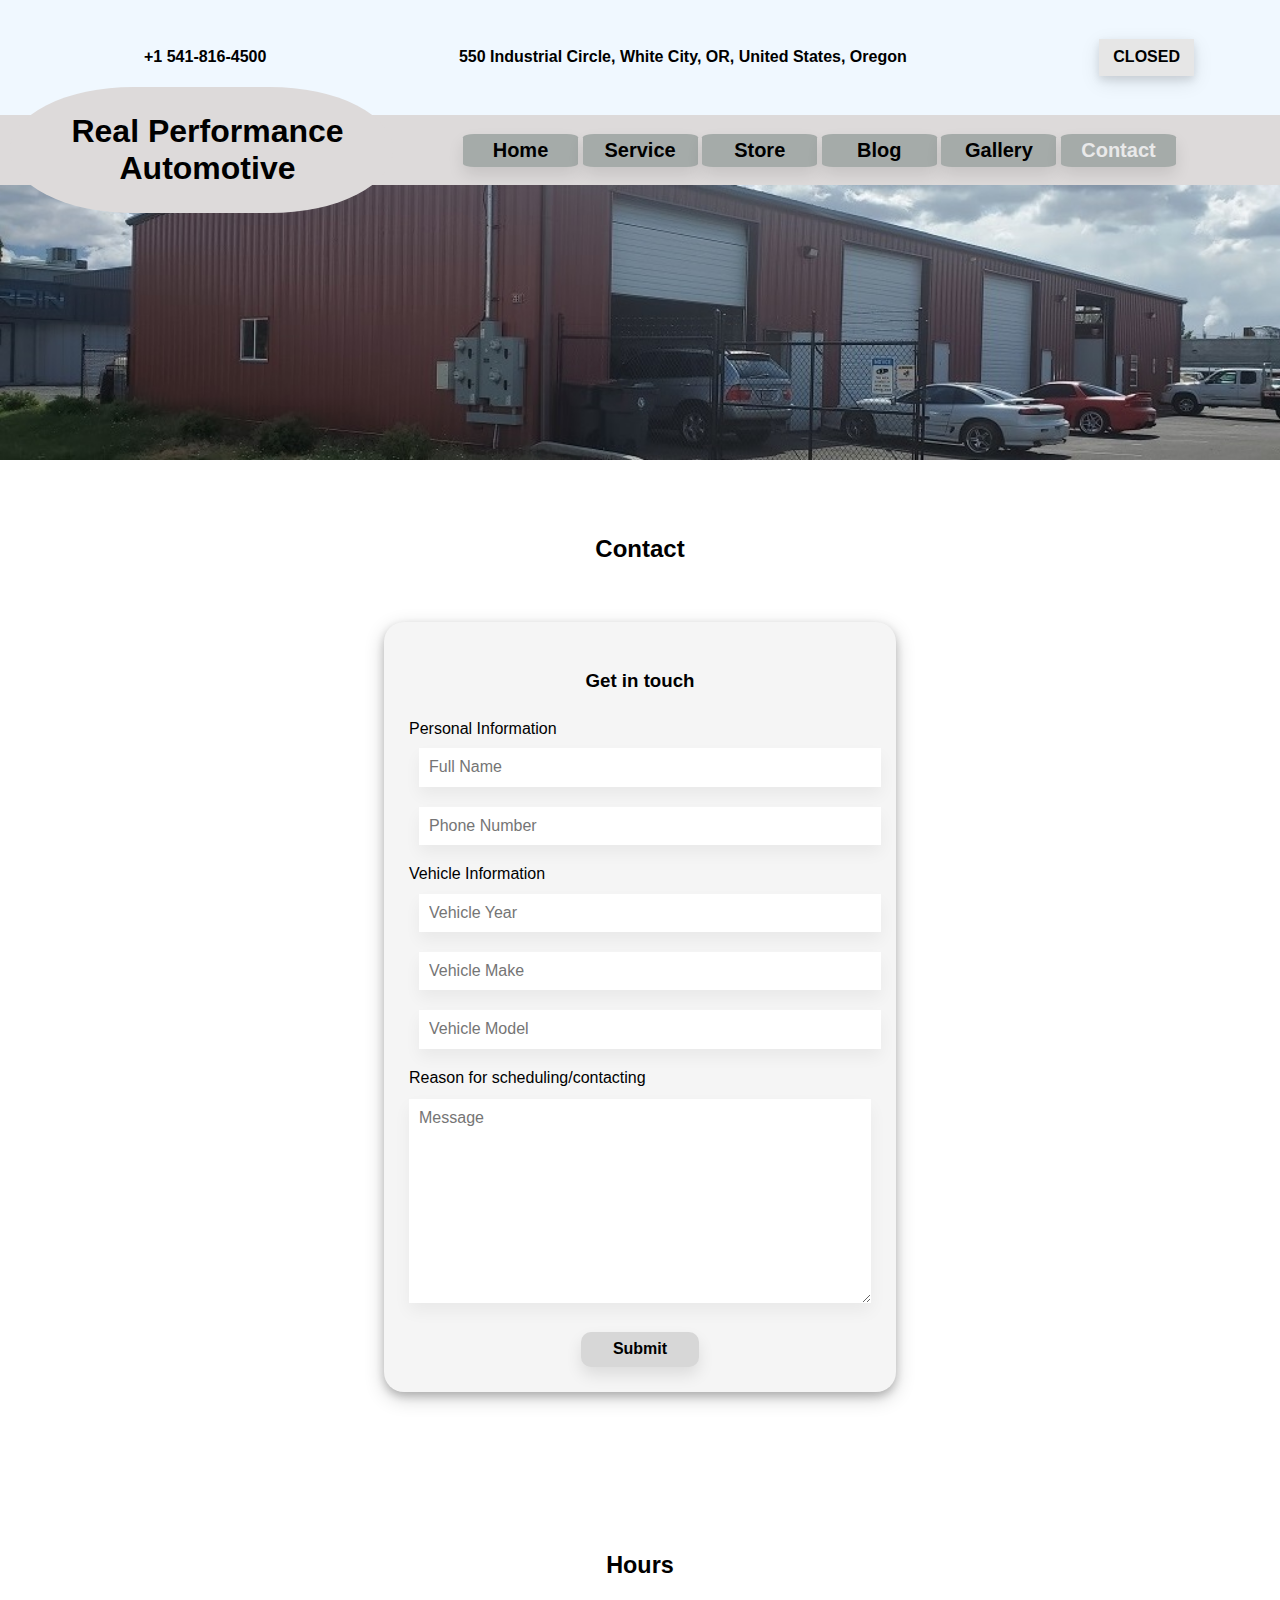
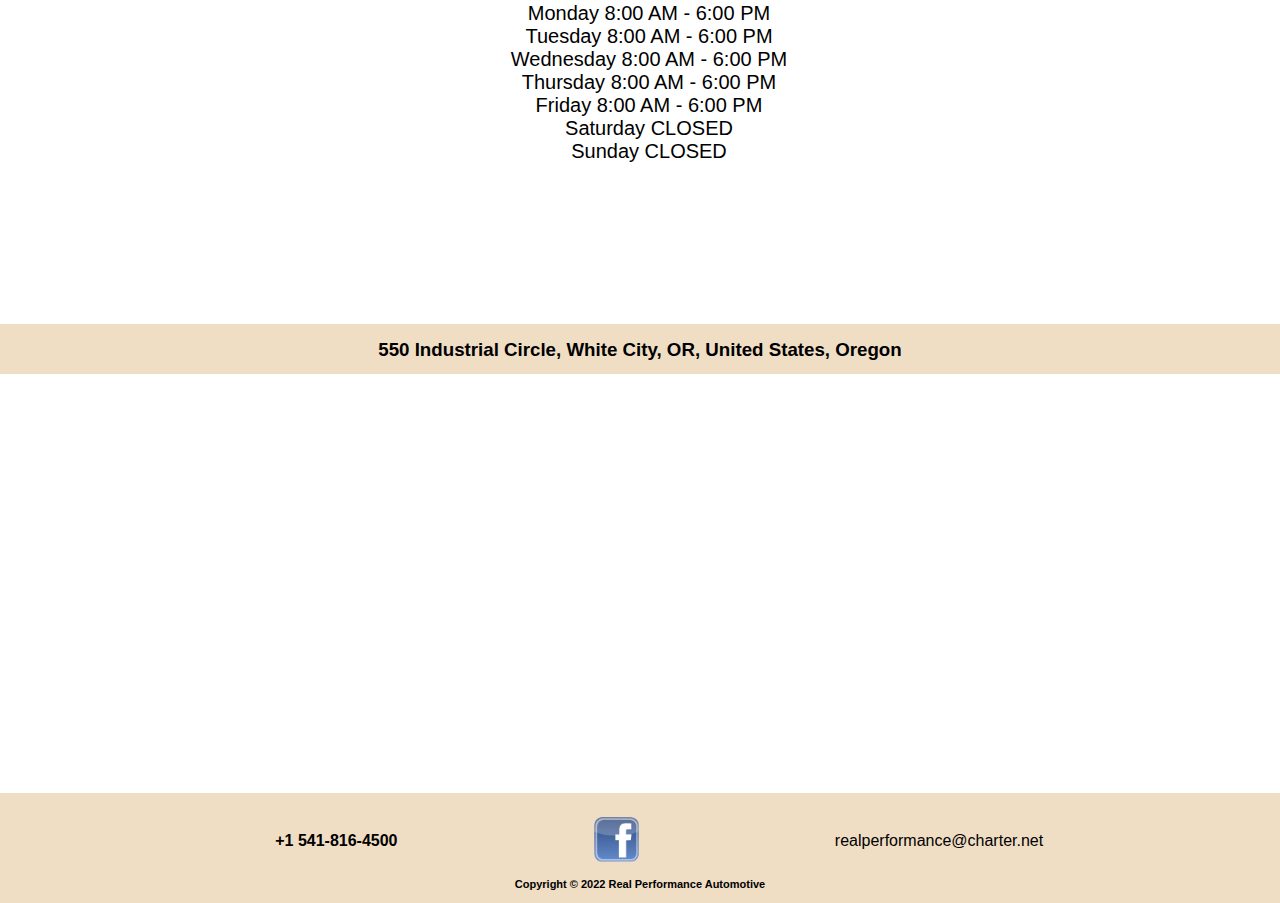
<file: src/Contact.html>
<!DOCTYPE html>
<html lang="en">

<head>
    <meta charset="UTF-8">
    <meta http-equiv="X-UA-Compatible" content="IE=edge">
    <meta name="viewport" content="width=device-width, initial-scale=1.0">
    <title>Contact</title>
    <link rel="stylesheet" href="css/normalize.css">
    <link rel="stylesheet" href="css/styles.css">
</head>

<body>
    <div class="container-page">
        <div class="container-flex">
            <p class="address_p">+1 541-816-4500</p>
            <p class="address_h">550 Industrial Circle, White City, OR, United States, Oregon</p>
            <div class="hourLink-button"><a href="#hour-flex_id" title="Shop Hours">

                    <div id="shop_hour"></div>
                </a></div>
        </div>
        <header class="header-flex">
            <div class="logo">
                <h1>Real Performance Automotive</h1>
            </div>
            <nav>
                <div class="navLink-container">
                    <div class="navLink-button"><a href="Index.html" title="Home">Home</a></div>
                </div>
                <div class="navLink-container">
                    <div class="navLink-button"><a href="service.html" title="Service">Service</a></div>
                    <div class="droplist-content">
                        <a href="Service.html#specialist" title="Service">Full Spectrum Service</a>
                        <a href="Service.html#transmission" title="Service">Automatic Transmission</a>
                        <a href="Service.html#turbocharger" title="Service">Turbocharger Repair</a>
                        <a href="Service.html#electrical" title="Service">Computer and Electrical System</a>
                        <a href="Service.html#general" title="Service">General Repair and Maintenance</a>
                    </div>
                </div>
                <div class="navLink-container">
                    <div class="navLink-button"><a href="Store.html" title="Service">Store</a></div>
                </div>
                <div class="navLink-container">
                    <div class="navLink-button"><a href="Blog.html" title="Blog">Blog</a></div>
                    <div class="droplist-content">
                        <a href="Blog.html#e-brake-lever" title="Blog">E-brake-lever</a>
                        <a href="Blog.html#fuel-pump" title="Blog">Fuel pumps don't prime</a>
                        <a href="Blog.html#Camlock-thread" title="Blog">Camlock thread</a>
                        <a href="Blog.html#tensioner" title="Blog">Tensioner Fix</a>
                        <a href="Blog.html#vcu" title="Blog">Let's talk VCU Fix</a>
                        <a href="Blog.html#crankshaft" title="Blog">Servicing a crankshaft</a>
                        <a href="Blog.html#rendezvous" title="Blog">2006 Buick Rendezvous transmission issues</a>
                    </div>
                </div>
                <div class="navLink-container">
                    <div class="navLink-button"><a href="Gallery.html" title="Store">Gallery</a></div>
                </div>
                <div class="navLink-container">
                    <div class="navLink-button" id="active-link">Contact</div>
                </div>

            </nav>
        </header>
        <img src="img/Shop_image_2.jpg" class="contact_main_image" alt="Image of the Shop">
        <main class="contact-page-main">
            <h2>Contact</h2>
            <div class="form-container">
                <form id="contact-form">
                    <h3>Get in touch</h3>
                    <h3 id="error-message"></h3>

                    <label>Personal Information</label>
                    <input id="name" type="text" placeholder="Full Name" required><br>
                    <input id="phone-number" type="text" placeholder="Phone Number"><br>


                    <label>Vehicle Information</label>
                    <input id="year" type="text" placeholder="Vehicle Year"><br>
                    <input id="make" type="text" placeholder="Vehicle Make"><br>
                    <input id="model" type="text" placeholder="Vehicle Model"><br>

                    <label>Reason for scheduling/contacting</label>

                    <textarea id="reason" placeholder="Message" cols="30" rows="10"></textarea>

                    <br>
                    <button type="submit" class="submit_button" id="submit">Submit</button>

                    <!-- <input type="submit"  id="submit" value="Submit" onclick="SendMail()"> -->
                </form>

            </div>

            <br><br>


            <section id="hour-flex_id" class="hour-flex">
                <h3>Hours
                </h3>
                <ul>
                    <li>Monday 8:00 AM - 6:00 PM </li>
                    <li>Tuesday 8:00 AM - 6:00 PM </li>
                    <li>Wednesday 8:00 AM - 6:00 PM </li>
                    <li>Thursday 8:00 AM - 6:00 PM </li>
                    <li>Friday 8:00 AM - 6:00 PM </li>
                    <li>Saturday CLOSED </li>
                    <li>Sunday CLOSED </li>
                </ul>
            </section>


        </main>
        <footer>
            <h3 class="h3-footer">550 Industrial Circle, White City, OR, United States, Oregon</h3>
            <div class="mapouter">
                <div class="gmap_canvas">
                    <iframe id="gmap_canvas_iframe"
                        src="https://maps.google.com/maps?q=550%20Industrial%20Circle,%20White%20City,%20OR,%20United%20States,%20Oregon&t=&z=15&ie=UTF8&iwloc=&output=embed">
                    </iframe>
                    <a href="https://www.whatismyip-address.com"></a><br>
                </div>
            </div>
            <div class="footer-flex-div">
                <div class="footer-flex">
                    <p>+1 541-816-4500</p>
                    <div class="facebook-logo">
                        <a href="https://www.facebook.com/RealPerformanceAuto"> <img
                                src="img/logo-facebookpng-32260.png" class="facebook-logo-image"
                                alt="Facebook logo"></a>
                    </div>
                    <a
                        href="mailto:realperformance@charter.net?subject=Real Performance Automotive">realperformance@charter.net</a>
                </div>
                <p class="copyright">Copyright © 2022 Real Performance Automotive</p>
            </div>
        </footer>
    </div>
    <script src="https://smtpjs.com/v3/smtp.js"></script>
    <script src="js/contact.js" defer></script>
    <script src="js/index.js"></script>
</body>


</html>
</file>
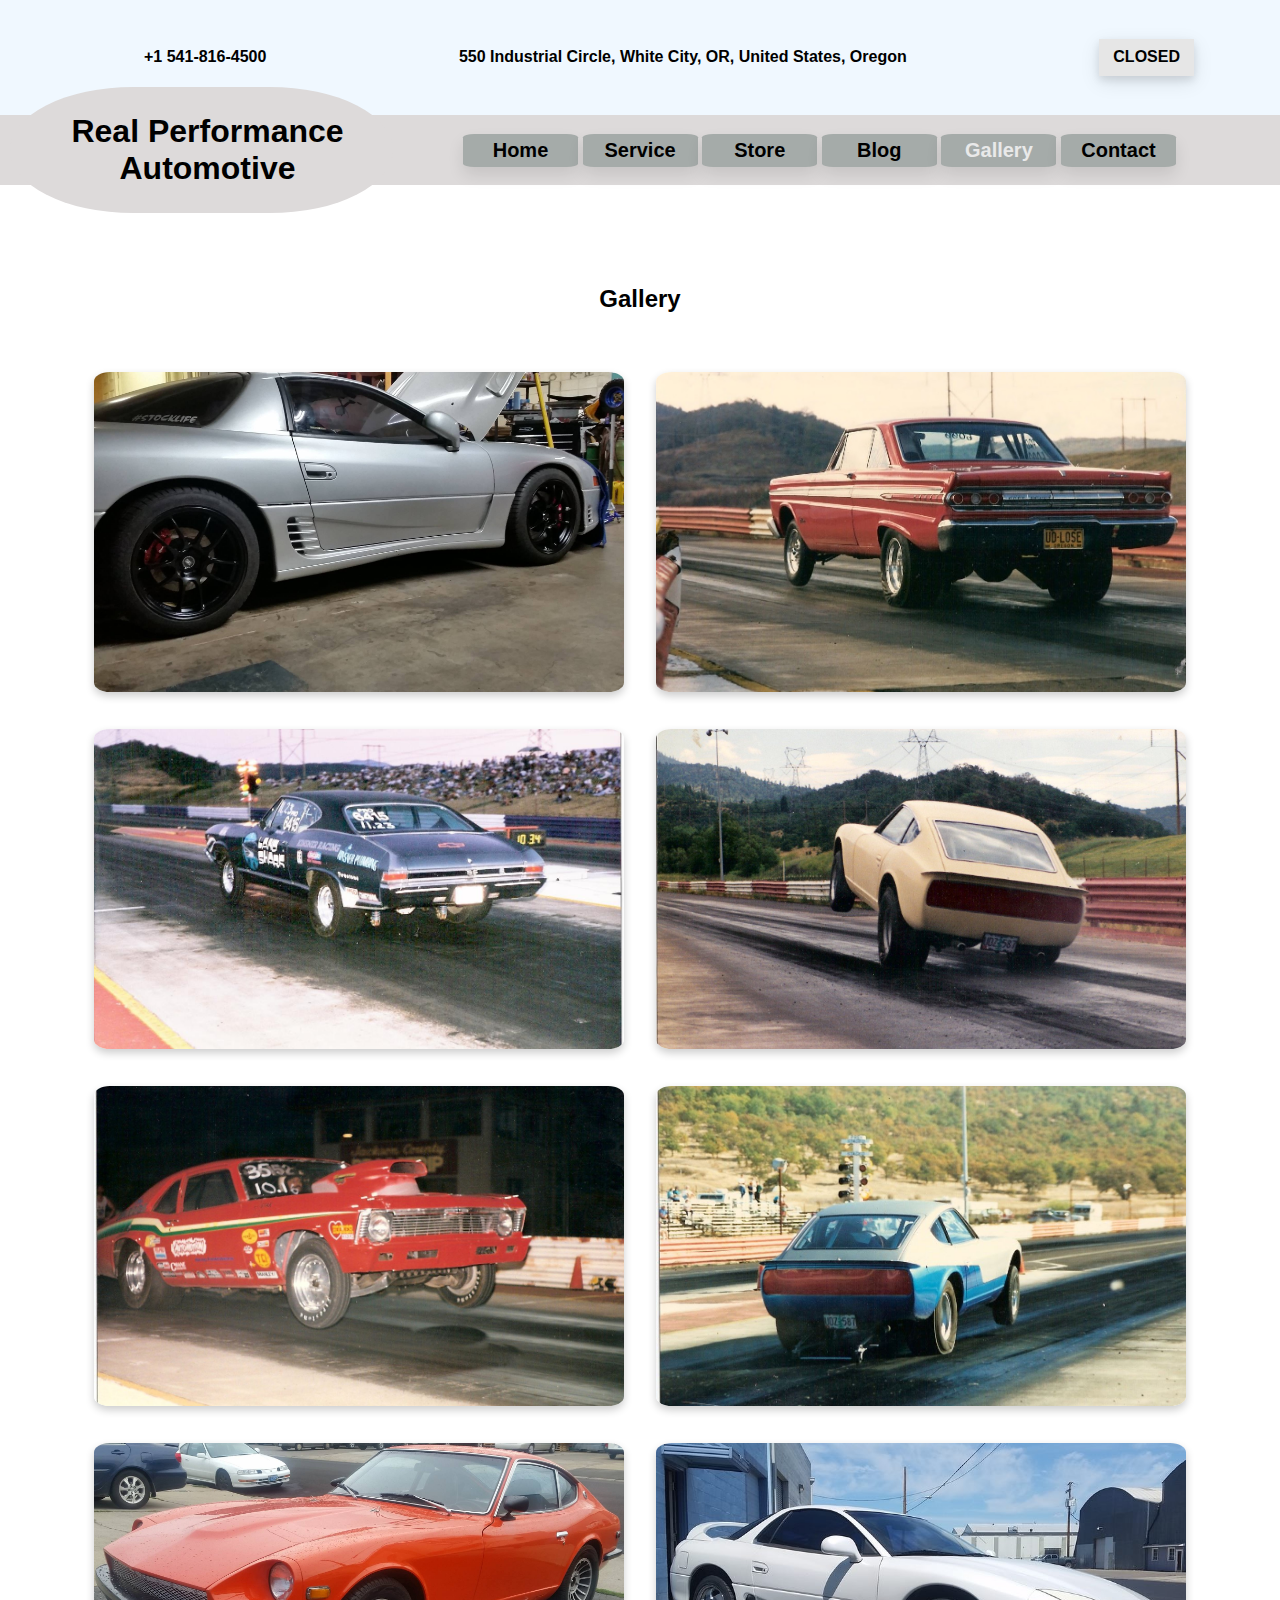
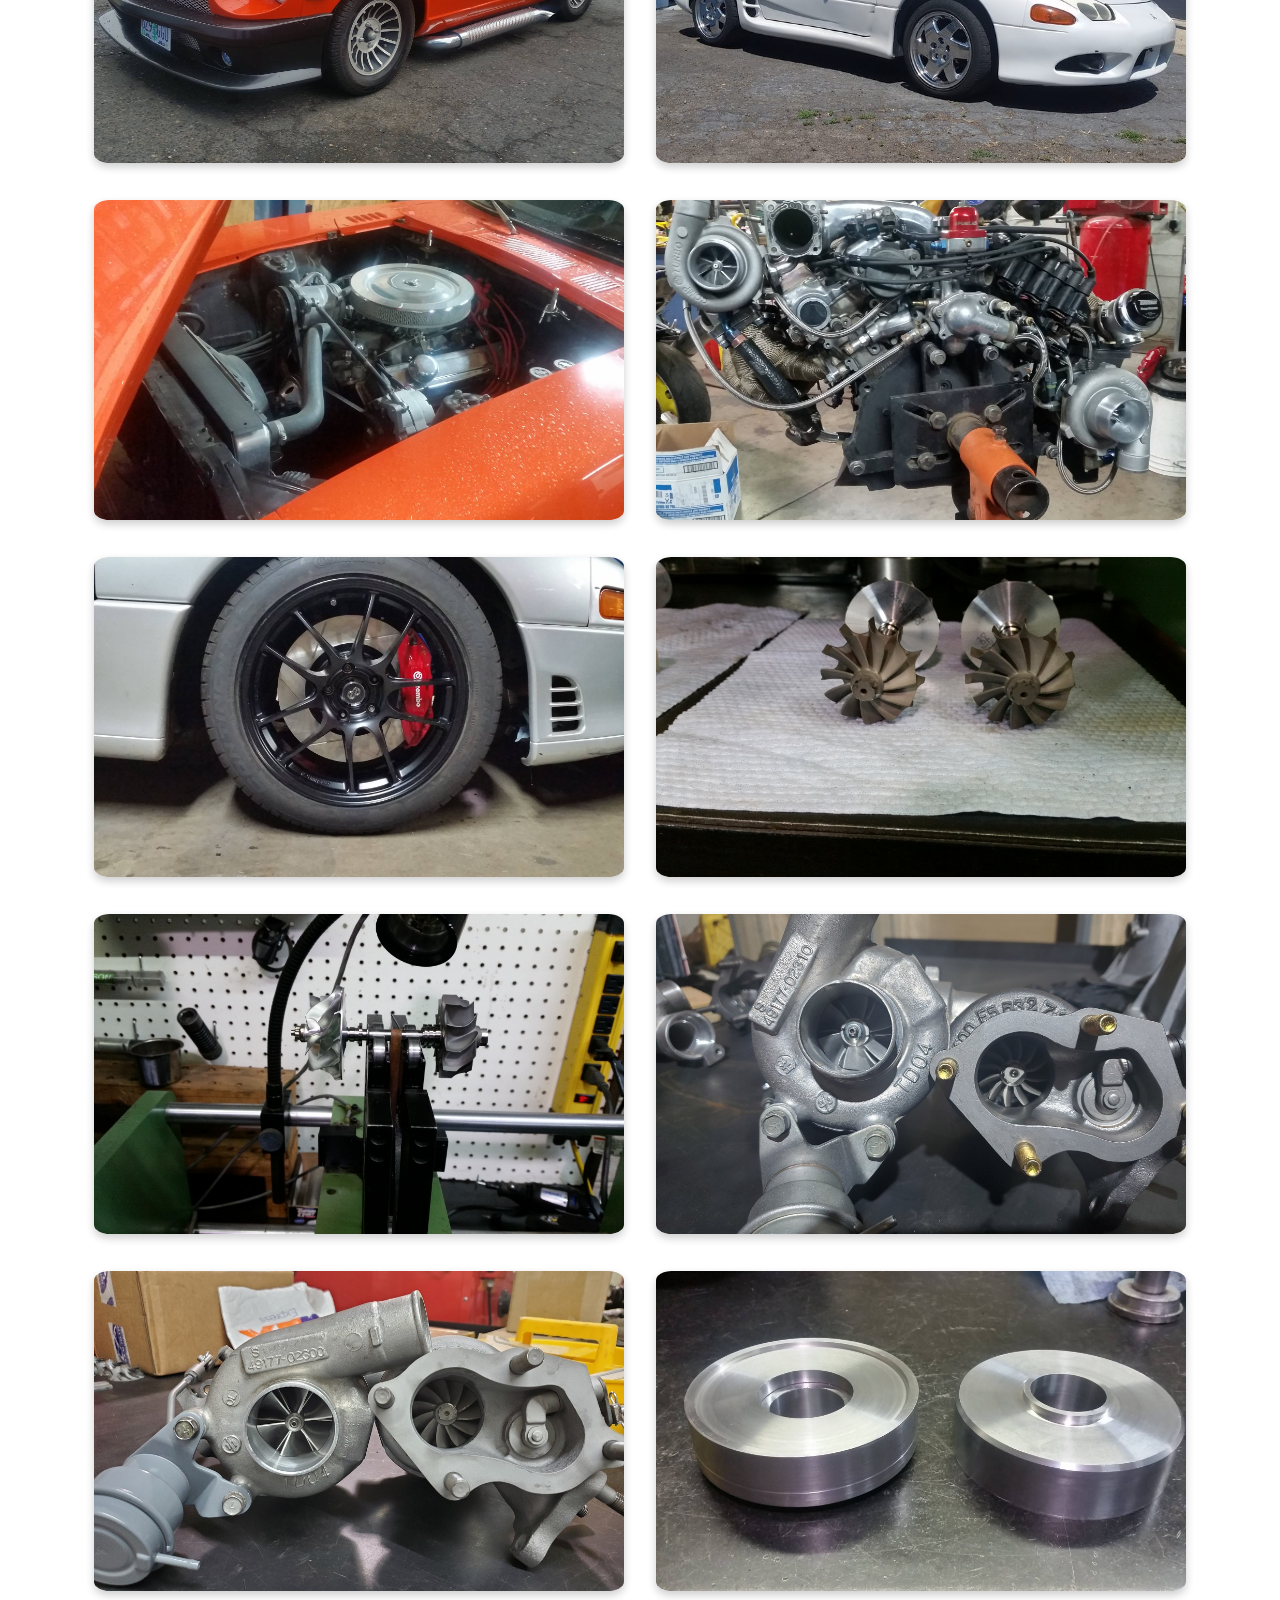
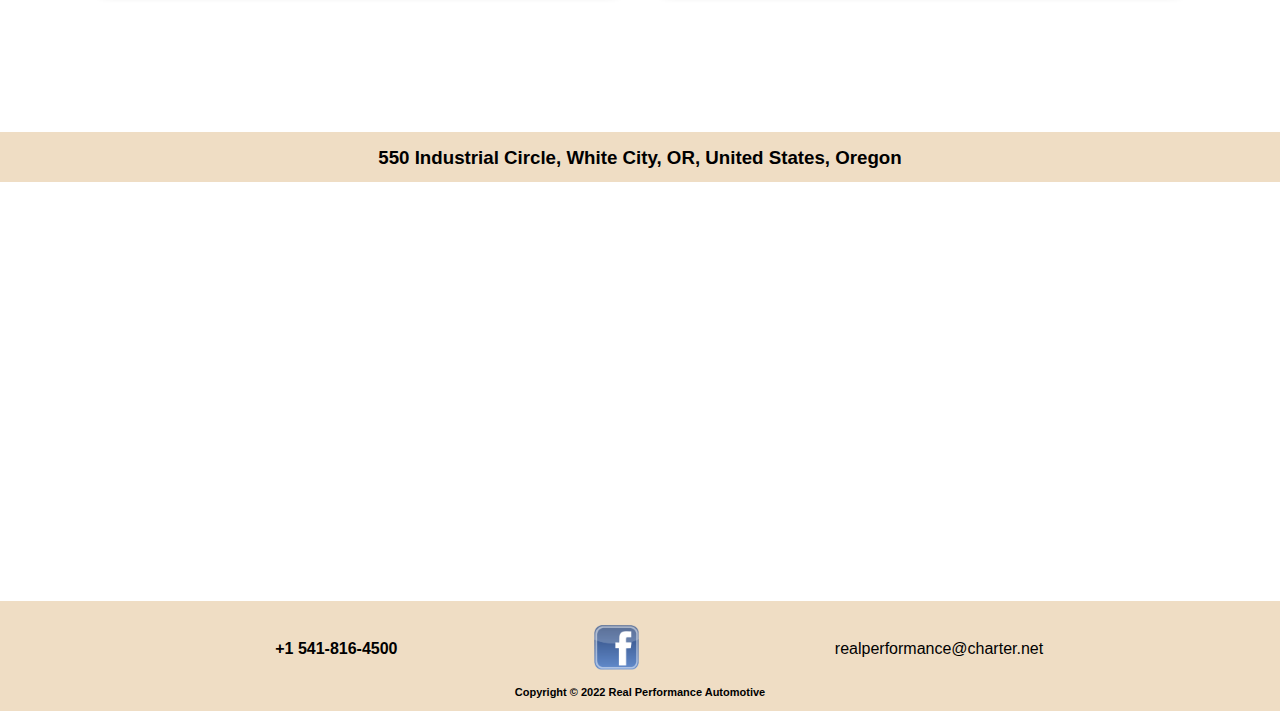
<file: src/Gallery.html>
<!DOCTYPE html>
<html lang="en">

<head>
    <meta charset="UTF-8">
    <meta http-equiv="X-UA-Compatible" content="IE=edge">
    <meta name="viewport" content="width=device-width, initial-scale=1.0">
    <title>Gallery Page</title>
    <link rel="stylesheet" href="css/normalize.css">
    <link rel="stylesheet" href="css/styles.css">
</head>

<body class="gallery-page">
    <div class="container-page">
        <div class="container-flex">
            <p class="address_p">+1 541-816-4500</p>
            <p class="address_h">550 Industrial Circle, White City, OR, United States, Oregon</p>
            <div class="hourLink-button"><a href="Contact.html#hour-flex_id" title="Shop Hours">
                    <div class="time">
                        <div id="shop_hour"></div>
                    </div>
                </a></div>
        </div>
        <header class="header-flex">

            <div class="logo">
                <h1>Real Performance Automotive</h1>
            </div>
            <nav>
                <div class="navLink-container">
                    <div class="navLink-button"><a href="Index.html" title="Home">Home</a></div>
                </div>
                <div class="navLink-container">
                    <div class="navLink-button"><a href="service.html" title="Service">Service</a></div>
                    <div class="droplist-content">
                        <a href="Service.html#specialist" title="Service">Full Spectrum Service</a>
                        <a href="Service.html#transmission" title="Service">Automatic Transmission</a>
                        <a href="Service.html#turbocharger" title="Service">Turbocharger Repair</a>
                        <a href="Service.html#electrical" title="Service">Computer and Electrical System</a>
                        <a href="Service.html#general" title="Service">General Repair and Maintenance</a>
                    </div>
                </div>
                <div class="navLink-container">
                    <div class="navLink-button"><a href="Store.html" title="Service">Store</a></div>
                </div>
                <div class="navLink-container">
                    <div class="navLink-button"><a href="Blog.html" title="Blog">Blog</a></div>
                    <div class="droplist-content">
                        <a href="Blog.html#e-brake-lever" title="Blog">E-brake-lever</a>
                        <a href="Blog.html#fuel-pump" title="Blog">Fuel pumps don't prime</a>
                        <a href="Blog.html#Camlock-thread" title="Blog">Camlock thread</a>
                        <a href="Blog.html#tensioner" title="Blog">Tensioner Fix</a>
                        <a href="Blog.html#vcu" title="Blog">Let's talk VCU Fix</a>
                        <a href="Blog.html#crankshaft" title="Blog">Servicing a crankshaft</a>
                        <a href="Blog.html#rendezvous" title="Blog">2006 Buick Rendezvous transmission issues</a>
                    </div>
                </div>
                <div class="navLink-container">
                    <div class="navLink-button" id="active-link">Gallery</div>
                </div>
                <div class="navLink-container">
                    <div class="navLink-button"><a href="Contact.html" title="Contact">Contact</a></div>
                </div>

            </nav>
        </header>
        <main class="gallery-main">
            <h2>Gallery</h2>
            <aside class="gridbox-gallery">
                <img src="img/gallery-image8.jpg" alt="Image of a Gto">
                <img src="img/gallery-image2.jpg" alt="Image of a car">
                <img src="img/gallery-image3.jpg" alt="Image of a car">
                <img src="img/gallery-image4.jpg" alt="Image of a car">
                <img src="img/gallery-image5.jpg" alt="Image of a car">
                <img src="img/gallery-image6.jpg" alt="Image of a car">
                <img src="img/gallery-image7.jpg" alt="Image of a car">
                <img src="img/gallery-image1.jpg" alt="Image of a car">
                <img src="img/gallery-image9.jpg" alt="Image of a car">
                <img src="img/gallery-image10.jpg" alt="Image of an engine">
                <img src="img/gallery-image11.jpg" alt="Image of a brembo brakes">
                <img src="img/gallery-image12.jpg" alt="Image of a Turbo fins/shaft">
                <img src="img/gallery-image13.jpg" alt="Image of a Turbo fins/shaft">
                <img src="img/gallery-image14.jpg" alt="Image of a Turbo ">
                <img src="img/gallery-image15.jpg" alt="Image of a Turbo ">
                <img src="img/gallery-image16.jpg" alt="Image of wheel spacers">

            </aside>

        </main>
        <footer>
            <h3 class="h3-footer">550 Industrial Circle, White City, OR, United States, Oregon</h3>
            <div class="mapouter">
                <div class="gmap_canvas">
                    <iframe id="gmap_canvas_iframe"
                        src="https://maps.google.com/maps?q=550%20Industrial%20Circle,%20White%20City,%20OR,%20United%20States,%20Oregon&t=&z=15&ie=UTF8&iwloc=&output=embed">
                    </iframe>
                    <a href="https://www.whatismyip-address.com"></a><br>
                </div>
            </div>
            <div class="footer-flex-div">
                <div class="footer-flex">
                    <p>+1 541-816-4500</p>
                    <div class="facebook-logo">
                        <a href="https://www.facebook.com/RealPerformanceAuto"> <img
                                src="img/logo-facebookpng-32260.png" class="facebook-logo-image"
                                alt="Facebook logo"></a>
                    </div>
                    <a
                        href="mailto:realperformance@charter.net?subject=Real Performance Automotive">realperformance@charter.net</a>
                </div>
                <p class="copyright">Copyright © 2022 Real Performance Automotive</p>
            </div>
        </footer>

    </div>
    <script src="js/index.js" defer></script>
</body>

</html>
</file>
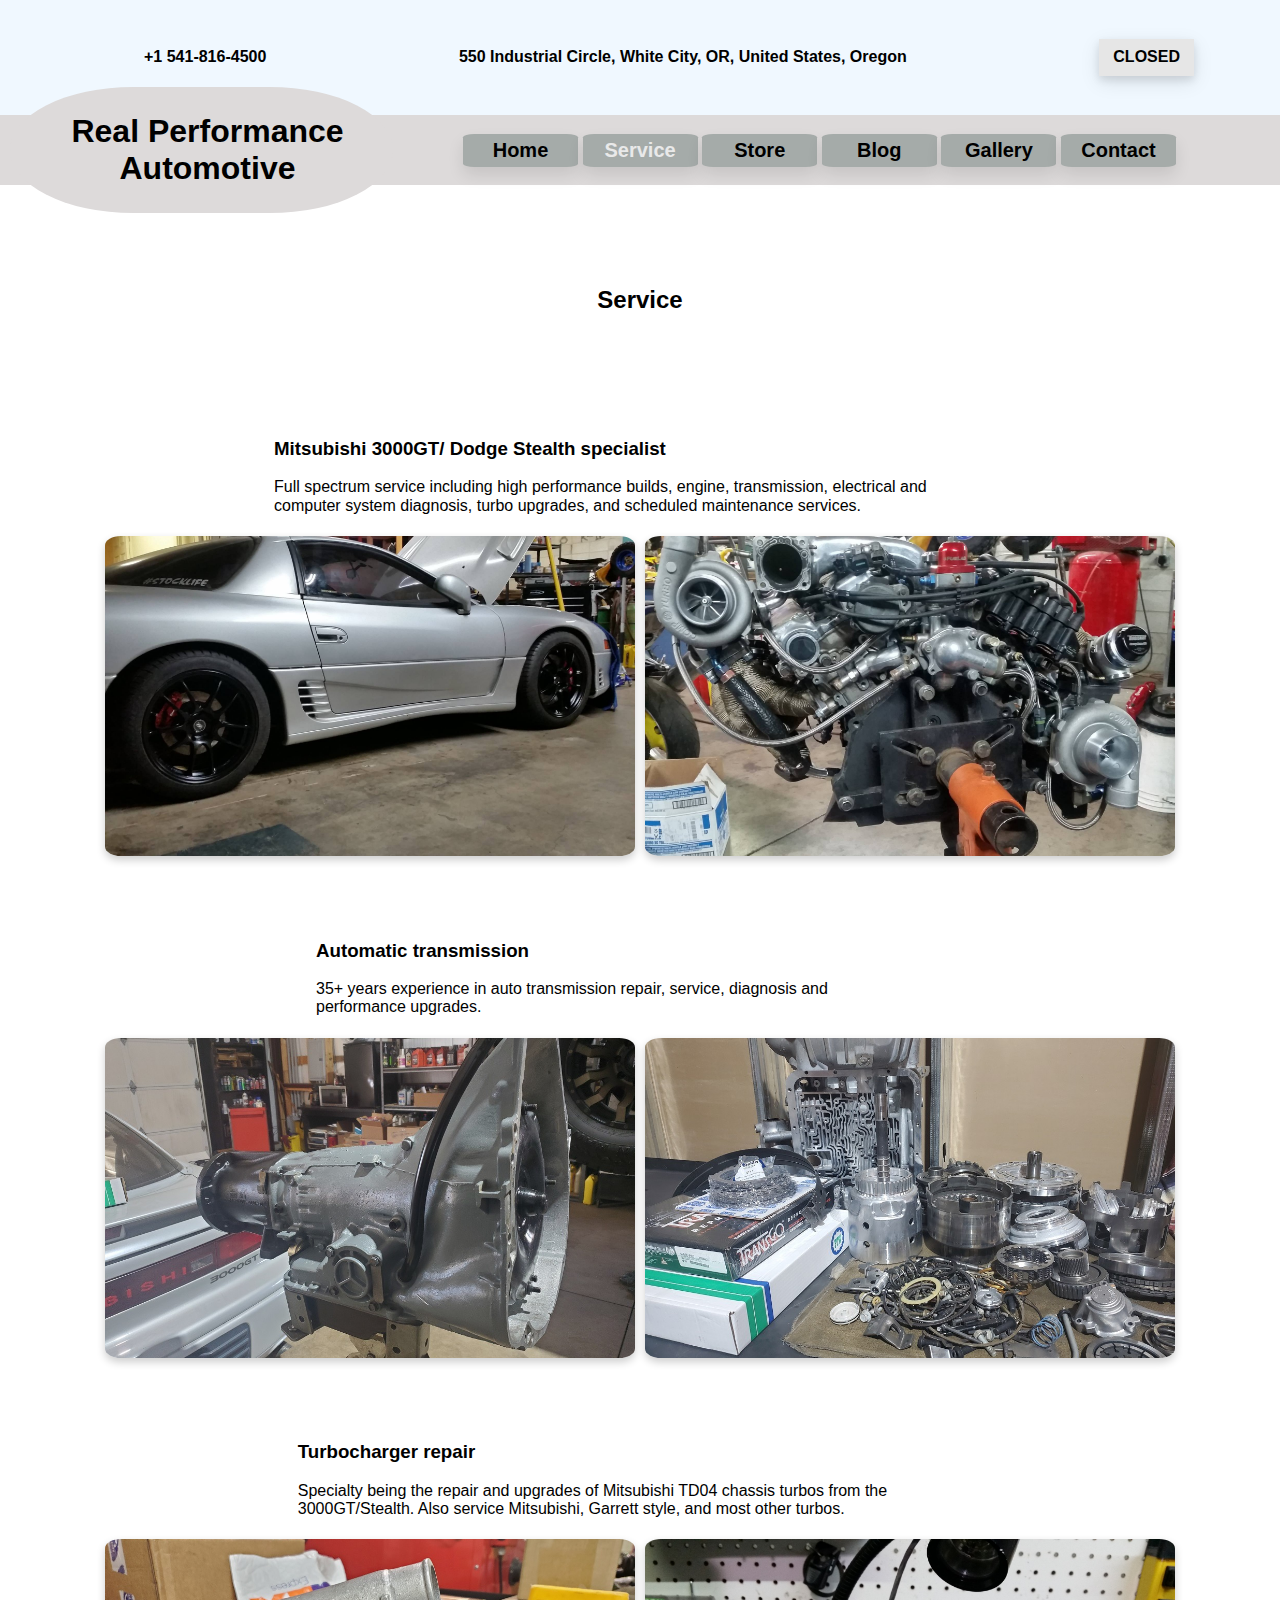
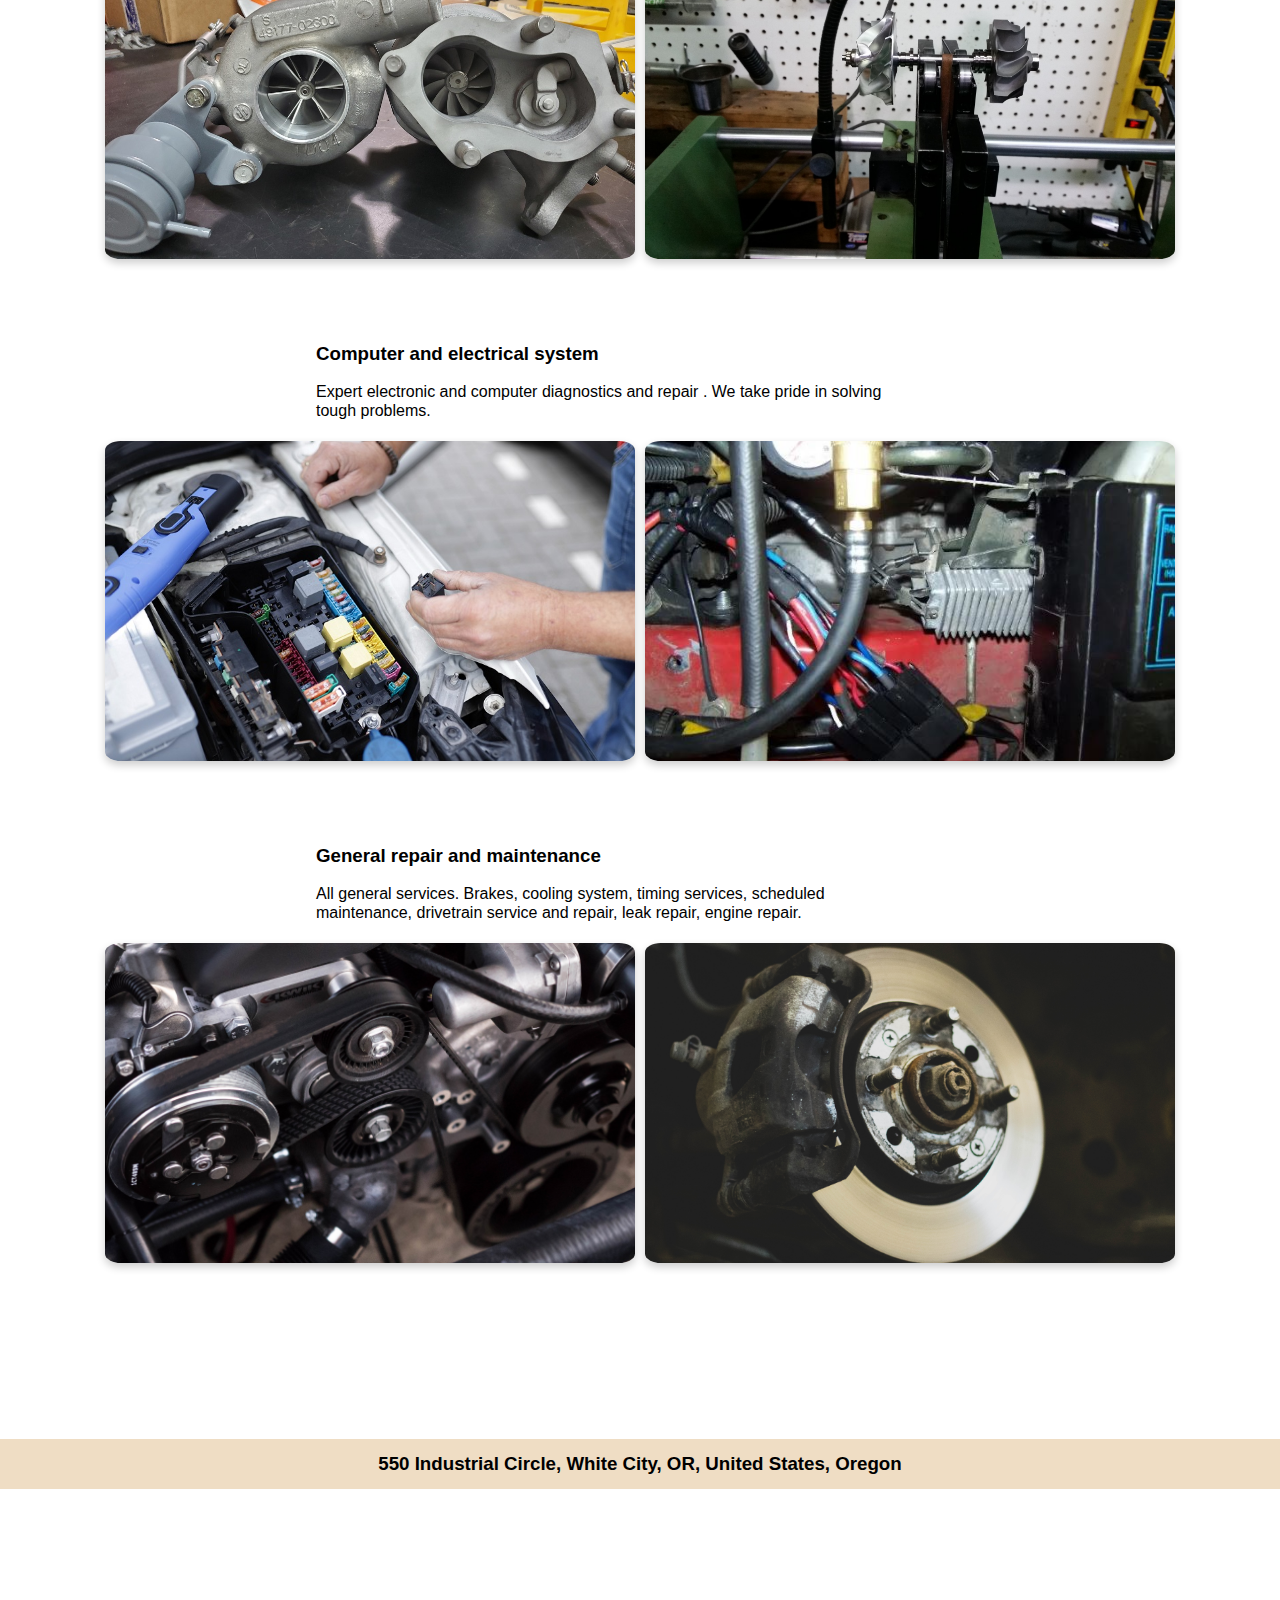
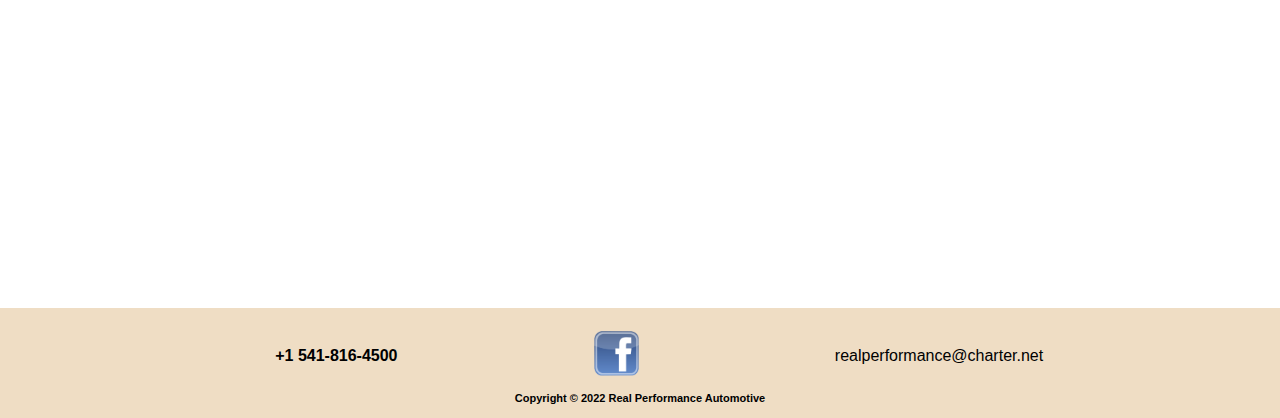
<file: src/Service.html>
<!DOCTYPE html>
<html lang="en">

<head>
    <meta charset="UTF-8">
    <meta http-equiv="X-UA-Compatible" content="IE=edge">
    <meta name="viewport" content="width=device-width, initial-scale=1.0">
    <title>Services</title>
    <link rel="stylesheet" href="css/normalize.css">
    <link rel="stylesheet" href="css/styles.css">
</head>

<body class="service-body">
    <div class="container-page">
        <div class="container-flex">
            <p class="address_p">+1 541-816-4500</p>
            <p class="address_h">550 Industrial Circle, White City, OR, United States, Oregon</p>
            <div class="hourLink-button"><a href="Contact.html#hour-flex_id" title="Shop Hours">
                    <div class="time">
                        <div id="shop_hour"></div>
                    </div>
                </a></div>
        </div>



        <header class="header-flex">

            <div class="logo">
                <h1>Real Performance Automotive</h1>
            </div>
            <nav>
                <div class="navLink-container">
                    <div class="navLink-button"><a href="Index.html" title="Home">Home</a></div>
                </div>
                <div class="navLink-container">
                    <div class="navLink-button" id="active">Service</div>
                    <div class="droplist-content">
                        <a href="Service.html#specialist" title="Service">Full Spectrum Service</a>
                        <a href="Service.html#transmission" title="Service">Automatic Transmission</a>
                        <a href="Service.html#turbocharger" title="Service">Turbocharger Repair</a>
                        <a href="Service.html#electrical" title="Service">Computer and Electrical System</a>
                        <a href="Service.html#general" title="Service">General Repair and Maintenance</a>
                    </div>
                </div>
                <div class="navLink-container">
                    <div class="navLink-button"><a href="Store.html" title="Service">Store</a></div>
                </div>
                <div class="navLink-container">
                    <div class="navLink-button"><a href="Blog.html" title="Blog">Blog</a></div>
                    <div class="droplist-content">
                        <a href="Blog.html#e-brake-lever" title="Blog">E-brake-lever</a>
                        <a href="Blog.html#fuel-pump" title="Blog">Fuel pumps don't prime</a>
                        <a href="Blog.html#Camlock-thread" title="Blog">Camlock thread</a>
                        <a href="Blog.html#tensioner" title="Blog">Tensioner Fix</a>
                        <a href="Blog.html#vcu" title="Blog">Let's talk VCU Fix</a>
                        <a href="Blog.html#crankshaft" title="Blog">Servicing a crankshaft</a>
                        <a href="Blog.html#rendezvous" title="Blog">2006 Buick Rendezvous transmission issues</a>
                    </div>
                </div>
                <div class="navLink-container">
                    <div class="navLink-button"><a href="Gallery.html" title="Store">Gallery</a></div>
                </div>
                <div class="navLink-container">
                    <div class="navLink-button"><a href="Contact.html" title="Contact">Contact</a></div>
                </div>

            </nav>
        </header>
        <main class="service-main">

            <h2>Service</h2>



            <div class="main-service-div">
                <div class="article-div">
                    <article class="service-article" id="specialist">
                        <h3>Mitsubishi 3000GT/ Dodge Stealth specialist</h3>
                        <p>
                            Full spectrum service including high performance builds, engine, transmission, electrical
                            and computer system diagnosis, turbo upgrades, and scheduled maintenance services. </p>
                    </article>
                    <div class="image-service-div">
                        <img src="img/gallery-image8.jpg" class="service-image" alt="Image of a car">
                        <img src="img/gallery-image10.jpg" class="service-image" alt="Image of a engine">
                    </div>

                </div>
                <div class="article-div">
                    <article class="service-article" id="transmission">
                        <h3>Automatic transmission</h3>
                        <p>35+ years experience in auto transmission repair, service, diagnosis and performance
                            upgrades.</p>
                    </article>
                    <div class="image-service-div">
                        <img src="img/gallery-image23.jpeg" class="service-image" alt="Image of transmission">
                        <img src="img/gallery-image24.jpeg" class="service-image" alt="Image of a transmission parts">
                    </div>

                </div>
                <div class="article-div">
                    <article class="service-article" id="turbocharger">
                        <h3>Turbocharger repair</h3>
                        <p>Specialty being the repair and upgrades of Mitsubishi TD04 chassis turbos from the
                            3000GT/Stealth. Also service Mitsubishi, Garrett style, and most other turbos.</p>
                    </article>
                    <div class="image-service-div">
                        <img src="img/gallery-image15.jpg" class="service-image" alt="Image of a turbo">
                        <img src="img/gallery-image13.jpg" class="service-image" alt="turbo shaft machining ">
                    </div>

                </div>
                <div class="article-div">

                    <article class="service-article" id="electrical">
                        <h3>Computer and electrical system </h3>
                        <p>Expert electronic and computer diagnostics and repair . We take pride in solving tough
                            problems.</p>
                    </article>
                    <div class="image-service-div">
                        <img src="img/gallery-image20.jpg" class="service-image"
                            alt="Image of a electronic diagnostics on a car">
                        <img src="img/gallery-image17.jpg" class="service-image"
                            alt="Image of a electronic repair on car">
                    </div>

                </div>
                <div class="article-div">
                    <article class="service-article" id="general">
                        <h3>General repair and maintenance</h3>
                        <p>All general services. Brakes, cooling system, timing services, scheduled maintenance,
                            drivetrain service and repair, leak repair, engine repair.</p>
                    </article>
                    <div class="image-service-div">
                        <img src="img/gallery-image18.jpg" class="service-image" alt="Image of a drive belt">
                        <img src="img/gallery-image21.jpg" class="service-image" alt="Image of a brakes">
                    </div>

                </div>




            </div>







        </main>
        <footer>
            <h3 class="h3-footer">550 Industrial Circle, White City, OR, United States, Oregon</h3>
            <div class="mapouter">
                <div class="gmap_canvas">
                    <iframe id="gmap_canvas_iframe"
                        src="https://maps.google.com/maps?q=550%20Industrial%20Circle,%20White%20City,%20OR,%20United%20States,%20Oregon&t=&z=15&ie=UTF8&iwloc=&output=embed">
                    </iframe>
                    <a href="https://www.whatismyip-address.com"></a><br>
                </div>
            </div>
            <div class="footer-flex-div">
                <div class="footer-flex">
                    <p>+1 541-816-4500</p>
                    <div class="facebook-logo">
                        <a href="https://www.facebook.com/RealPerformanceAuto"> <img
                                src="img/logo-facebookpng-32260.png" class="facebook-logo-image"
                                alt="Facebook logo"></a>
                    </div>
                    <a
                        href="mailto:realperformance@charter.net?subject=Real Performance Automotive">realperformance@charter.net</a>
                </div>
                <p class="copyright">Copyright © 2022 Real Performance Automotive</p>
            </div>
        </footer>

    </div>
    <script src="js/index.js" defer></script>
</body>

</html>
</file>
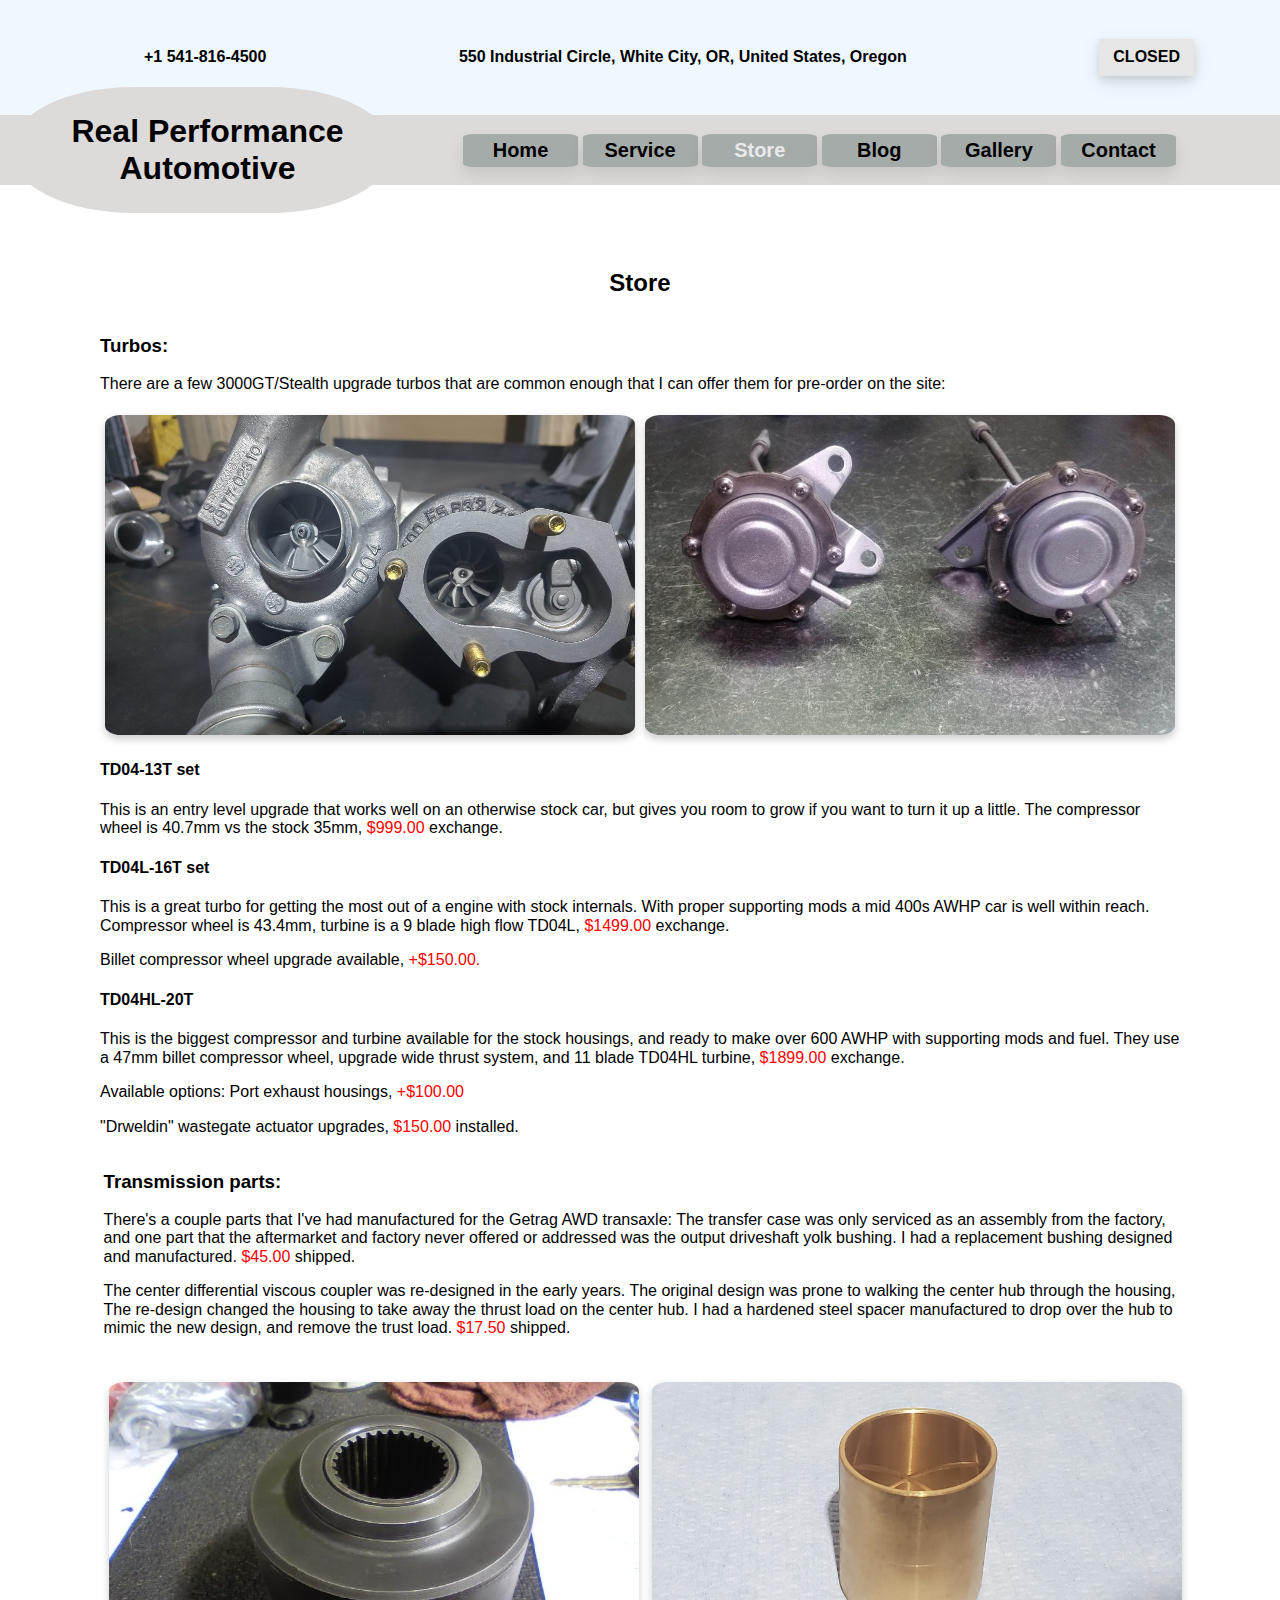
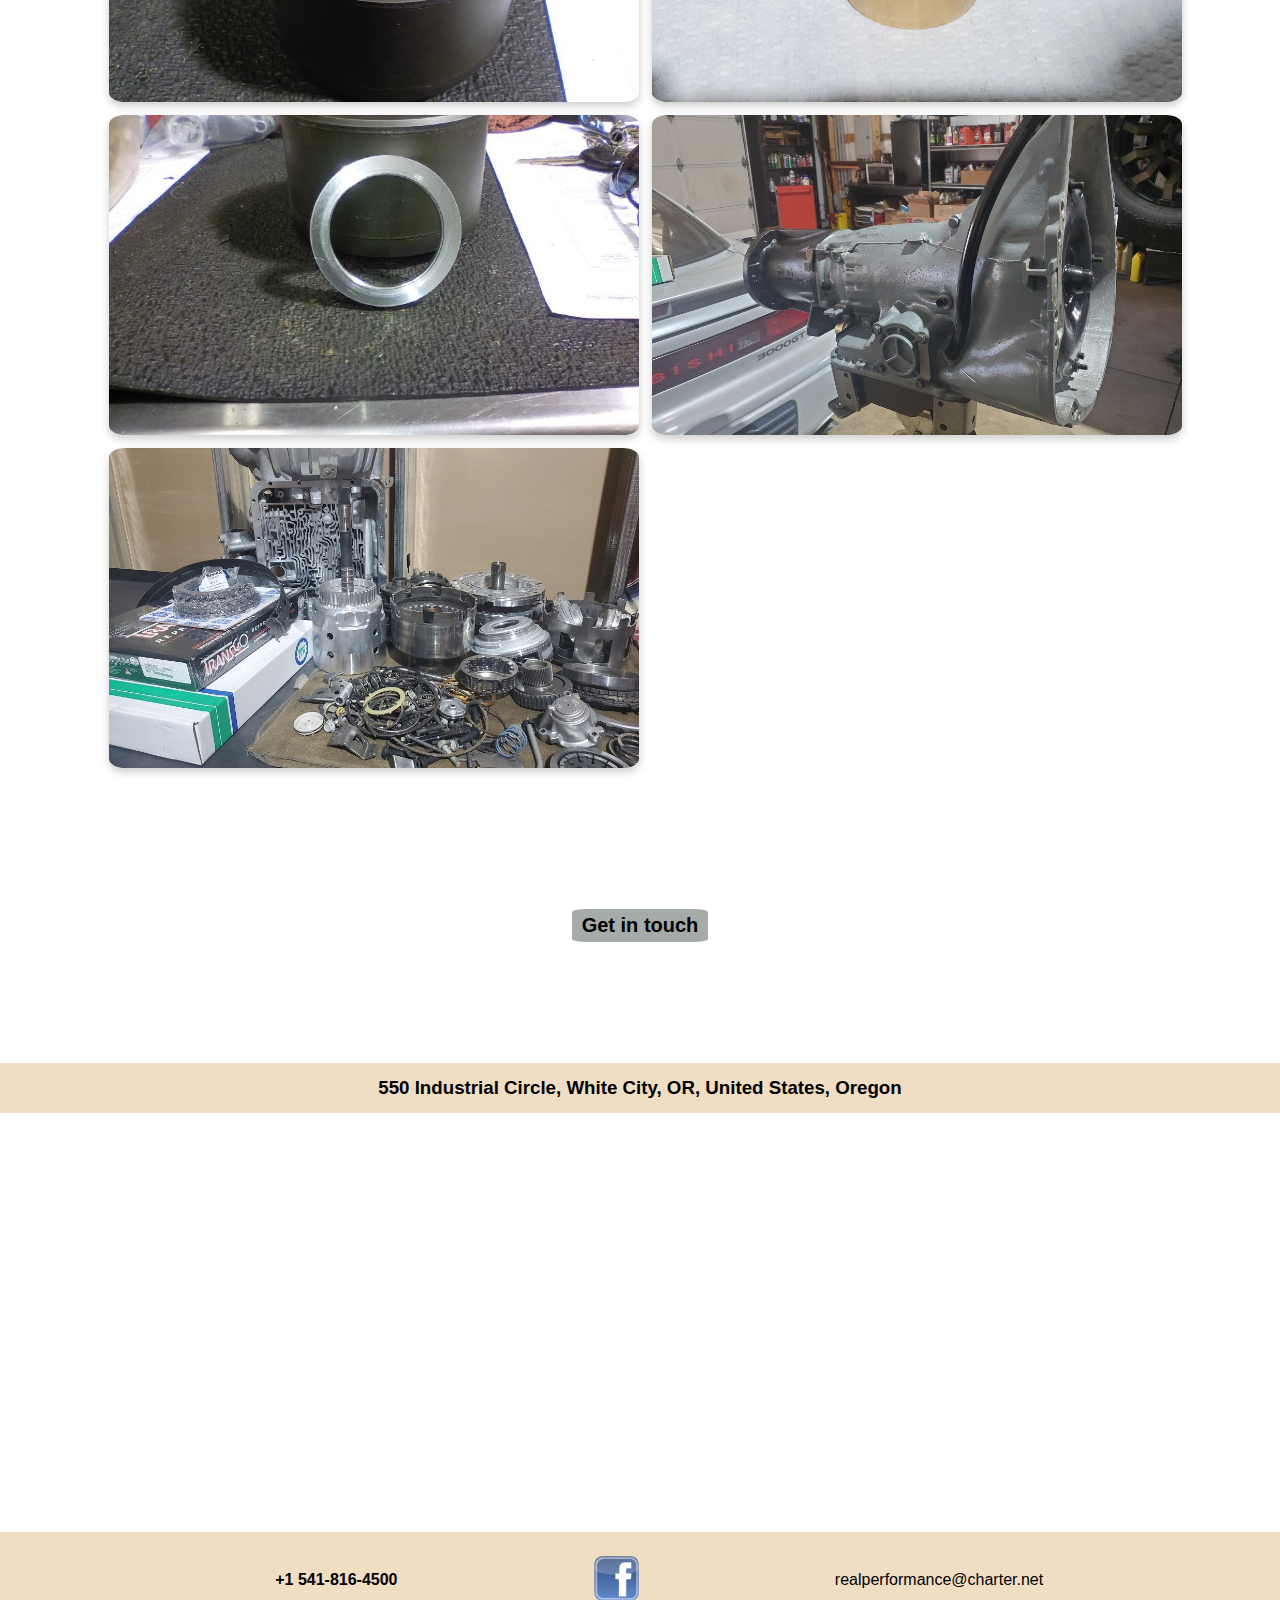
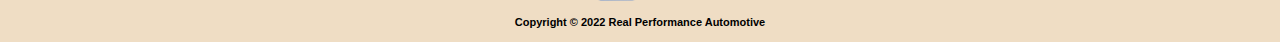
<file: src/Store.html>
<!DOCTYPE html>
<html lang="en">

<head>
    <meta charset="UTF-8">
    <meta http-equiv="X-UA-Compatible" content="IE=edge">
    <meta name="viewport" content="width=device-width, initial-scale=1.0">
    <title>Store Page</title>
    <link rel="stylesheet" href="css/normalize.css">
    <link rel="stylesheet" href="css/styles.css">
</head>

<body>
    <div class="container-page">
        <div class="container-flex">
            <p class="address_p">+1 541-816-4500</p>
            <p class="address_h">550 Industrial Circle, White City, OR, United States, Oregon</p>
            <div class="hourLink-button"><a href="Contact.html#hour-flex_id" title="Shop Hours">
                    <div class="time">
                        <div id="shop_hour"></div>
                    </div>
                </a></div>
        </div>
        <header class="header-flex">

            <div class="logo">
                <h1>Real Performance Automotive</h1>
            </div>
            <nav>
                <div class="navLink-container">
                    <div class="navLink-button"><a href="Index.html" title="Home">Home</a></div>
                </div>
                <div class="navLink-container">
                    <div class="navLink-button"><a href="service.html" title="Service">Service</a></div>
                    <div class="droplist-content">
                        <a href="Service.html#specialist" title="Service">Full Spectrum Service</a>
                        <a href="Service.html#transmission" title="Service">Automatic Transmission</a>
                        <a href="Service.html#turbocharger" title="Service">Turbocharger Repair</a>
                        <a href="Service.html#electrical" title="Service">Computer and Electrical System</a>
                        <a href="Service.html#general" title="Service">General Repair and Maintenance</a>
                    </div>

                </div>
                <div class="navLink-container">
                    <div class="navLink-button" id="active-link">Store</div>
                </div>
                <div class="navLink-container">
                    <div class="navLink-button"><a href="Blog.html" title="Blog">Blog</a></div>
                    <div class="droplist-content">
                        <a href="Blog.html#e-brake-lever" title="Blog">E-brake-lever</a>
                        <a href="Blog.html#fuel-pump" title="Blog">Fuel pumps don't prime</a>
                        <a href="Blog.html#Camlock-thread" title="Blog">Camlock thread</a>
                        <a href="Blog.html#tensioner" title="Blog">Tensioner Fix</a>
                        <a href="Blog.html#vcu" title="Blog">Let's talk VCU Fix</a>
                        <a href="Blog.html#crankshaft" title="Blog">Servicing a crankshaft</a>
                        <a href="Blog.html#rendezvous" title="Blog">2006 Buick Rendezvous transmission issues</a>
                    </div>
                </div>
                <div class="navLink-container">
                    <div class="navLink-button"><a href="Gallery.html" title="Store">Gallery</a></div>
                </div>
                <div class="navLink-container">
                    <div class="navLink-button"><a href="Contact.html" title="Contact">Contact</a></div>
                </div>

            </nav>
        </header>
        <main class="store-main">
            <h2>Store</h2>
            <article class="store-article">
                <h3>Turbos:</h3>
                <p>There are a few 3000GT/Stealth upgrade turbos that are common enough that I can offer them for
                    pre-order on the site:</p>
                <div class="store-image-div">
                    <img src="img/gallery-image14.jpg" class="service-image" alt="Image of a Turbo">
                    <img src="img/gallery-image22.jpg" class="service-image" alt="Image of a Turbo Waste-gate">
                </div>

                <div>

                    <h4>TD04-13T set</h4>
                    <p>This is an entry level upgrade that works well on an otherwise stock car, but gives you room to
                        grow if you want to turn it up a little. The compressor wheel is 40.7mm vs the stock 35mm, <span
                            class="cost">$999.00</span> exchange. </p>
                </div>
                <div>
                    <h4>TD04L-16T set</h4>
                    <p>This is a great turbo for getting the most out of a engine with stock internals. With proper
                        supporting mods a mid 400s AWHP car is well within reach. Compressor wheel is 43.4mm, turbine is
                        a 9 blade high flow TD04L, <span class="cost">$1499.00</span> exchange. </p>
                    <p>Billet compressor wheel upgrade available, <span class="cost">+$150.00.</span> </p>

                </div>
                <div>
                    <h4>TD04HL-20T</h4>
                    <p>This is the biggest compressor and turbine available for the stock housings, and ready to make
                        over 600 AWHP with supporting mods and fuel. They use a 47mm billet compressor wheel, upgrade
                        wide thrust system, and 11 blade TD04HL turbine, <span class="cost">$1899.00</span>  exchange.
                    </p>
                    <p>Available options: Port exhaust housings, <span class="cost">+$100.00</span></p>
                    <p>"Drweldin" wastegate actuator upgrades,<span class="cost"> $150.00</span> installed.</p>
                </div>

            </article>

            <article class="store-article">
                <h3>Transmission parts:</h3>
                <div>
                    <p>There's a couple parts that I've had manufactured for the Getrag AWD transaxle: The transfer case
                        was only serviced as an assembly from the factory, and one part that the aftermarket and factory
                        never offered or addressed was the output driveshaft yolk bushing. I had a replacement bushing
                        designed and manufactured. <span class="cost">$45.00</span> shipped.</p>
                    <p></p>
                </div>
                <div>
                    <p>The center differential viscous coupler was re-designed in the early years. The original design
                        was prone to walking the center hub through the housing, The re-design changed the housing to
                        take away the thrust load on the center hub. I had a hardened steel spacer manufactured to drop
                        over the hub to mimic the new design, and remove the trust load. <span
                            class="cost">$17.50</span> shipped. </p>

                </div>
                <div class="store-image-div-2">
                    <img src="img/store-image2.jpeg" class="service-image" alt="Image of a viscous coupler">
                    <img src="img/store-image3.jpeg" class="service-image" alt="Image of a custom bushing">
                    <img src="img/store-image4.jpeg" class="service-image" alt="Image of a thrust washer ">
                    <img src="img/gallery-image23.jpeg" class="service-image" alt="Image of a transmission">
                    <img src="img/gallery-image24.jpeg" class="service-image" alt="Image of a transmission parts">
                </div>
              
               

            </article>
            <div class="navLink-button" id="contact-link"><a href="Contact.html" title="Contact">Get in touch</a></div>
        </main>
        <footer>
            <h3 class="h3-footer">550 Industrial Circle, White City, OR, United States, Oregon</h3>
            <div class="mapouter">
                <div class="gmap_canvas">
                    <iframe id="gmap_canvas_iframe"
                        src="https://maps.google.com/maps?q=550%20Industrial%20Circle,%20White%20City,%20OR,%20United%20States,%20Oregon&t=&z=15&ie=UTF8&iwloc=&output=embed">
                    </iframe>
                    <a href="https://www.whatismyip-address.com"></a><br>
                </div>
            </div>
            <div class="footer-flex-div">
                <div class="footer-flex">
                    <p>+1 541-816-4500</p>
                    <div class="facebook-logo">
                        <a href="https://www.facebook.com/RealPerformanceAuto"> <img
                                src="img/logo-facebookpng-32260.png" class="facebook-logo-image"
                                alt="Facebook logo"></a>
                    </div>
                    <a
                        href="mailto:realperformance@charter.net?subject=Real Performance Automotive">realperformance@charter.net</a>
                </div>
                <p class="copyright">Copyright © 2022 Real Performance Automotive</p>
            </div>
        </footer>

    </div>
    <script src="js/index.js" defer></script>
</body>

</html>
</file>
<file: src/css/styles.css>
/*All pages */
* {
  box-sizing: border-box;
  font-family: Arial, Helvetica, sans-serif;
  background-attachment: fixed;

}

html,
body {
  min-height: 100vh;
  height: 100%;
}


input,
textarea {
  width: 100%;
  padding: 10px;
}

section.hour-flex {
  text-align: center;
  padding-top: 100px;
  font-size: 20px;
}

.container-flex {
  display: flex;
  justify-content: space-between;
  background-color: aliceblue;
  padding-left: 144px;
  padding-right: 86px;
  height: 115px;
  align-items: center;
  font-weight: 700;
}

.hourLink-button {
  display: flex;
  flex-direction: column;
  align-items: center;
}

ul {
  list-style-type: none;
  padding-right: 22px;
}

.container-page {

  background-color: white;
  margin: 0 auto;
  padding-bottom: 30px;
  position: relative;
  min-height: 100vh;
  padding-bottom: 700px;
}

#shop_hour {
  background-color: rgb(230, 230, 230);
  display: flex;
  color: black;
  padding: 14px;
  height: 37px;
  align-items: center;
  box-shadow: 0 4px 8px 0 rgb(0 0 0 / 10%), 0 6px 20px 0 rgb(0 0 0 / 10%);

}

#shop_hour:hover {
  display: flex;
  padding: 14px;
  height: 37px;
  align-items: center;
  color: rgb(14, 81, 224);
  box-shadow: 0 4px 8px 0 rgb(0 0 0 / 20%), 0 6px 20px 0 rgb(0 0 0 / 20%);
  transform: scale(1.1);
}

#shop_hour p {
  font-weight: 700;
}


label {
  display: flex;
  padding-top: 10px;
}

.header-flex {

  display: flex;
  justify-content: space-between;
  align-items: center;
  padding-right: 17px;
  padding-left: 10px;
  background-color: rgb(221, 218, 218);
  height: 70px;
  width: 100%;
  z-index: 1;
}

.logo {
  background-color: rgb(221, 218, 218);
  width: 383px;
  position: relative;
  height: 126px;
  border-radius: 127px / 65px;
  display: flex;
  justify-content: center;
  align-items: center;
}

nav {
  display: flex;
  padding-right: 87px;
  width: 800px;
  justify-content: space-between;
}



.navLink-container {
  position: relative;
  display: inline-block;
}

.droplist-content {
  display: none;
  position: absolute;
  background-color: #ececec;
  font-size: 1.01em;
  width: 215px;
  border-radius: 10%;
  margin-top: 2%;
  box-shadow: 0px 8px 16px 0px rgba(0, 0, 0, 0.2);
}

.droplist-content a {
  color: black;
  padding: 12px 16px;
  text-decoration: none;
  display: block;
}

.droplist-content a:hover {
  color: rgb(255, 255, 255);
  font-size: 1.05em;
  background-color: #5c5c5c;
  border-radius: 10%;
}

.navLink-container:hover .droplist-content {
  display: block;
}

.navLink-container:hover .navLink-button:not(#active-link) {
  color: rgb(68, 92, 168);
  transform: scale(1.05);

}

#active-link {
  color: #e9e9e9;
}

#active {
  color: #e9e9e9;
}

.navLink-button>a:active {
  color: rgb(221, 218, 218);
}

.navLink-button>a {
  color: rgb(0, 0, 0);
}

a:hover {
  color: rgb(98, 117, 180);

}

a {
  text-decoration: none;
}

.navLink-button a {
  text-decoration: none;
  display: block;
}

.navLink-container {
  padding: 0 5px 0 5px;
  background-color: #a5aba9;
  min-width: 115px;
  border-radius: 10%;
  text-align: center;
  box-shadow: 0px 8px 16px 0px rgb(0 0 0 / 10%);
}

.navLink-button {

  color: rgb(0, 0, 0);
  padding: 5px 10px 5px 10px;
  border-radius: 10%;
  font-size: 20px;
  border: none;
  font-weight: 900;
}



.navLink-button>a:hover {
  color: rgb(53, 88, 204);
  transform: scale(1.1);
}


.logo>h1 {

  width: 350px;
  padding-left: 12px;
  text-align: center;
}

h1 {
  font-weight: 900;
  color: rgb(0, 0, 0);
}

h3#error-message {
  color: red;
}


a {
  text-decoration: none;
}

.h3-footer {
  display: flex;
  width: 100%;
  height: 50px;
  background-color: #efddc4;
  align-items: center;
  justify-content: center;
  margin-bottom: 9px;
}
.email-link {
  font-weight: 700;
}



main {
  width: 100%;
  padding-bottom: 20px;
  padding-top: 30px;
  display: flex;
  flex-direction: column;
  align-items: center;
}

.footer-flex {
  background-color: #efddc4;
  display: flex;
  width: 60%;
  align-items: center;
  margin-top: 13px;
  justify-content: space-between;
  margin-left: 21.5%;

}

.footer-flex-div {
  background-color: #efddc4;
  width: 100%;
  height: 110px;
  margin-top: 10px;
  padding-top: 10px;

}

.mapouter {
  position: relative;
  text-align: right;
  height: 400px;
  width: 1400px;
}

.gmap_canvas {
  overflow: hidden;
  background: none !important;
  height: 400px;
  width: 1400px;
}

#gmap_canvas_iframe {
  height: 400px;
  width: 1400px;
  border: 0;
  margin-bottom: 0;
  margin-left: 0;
  overflow: scroll;
  scroll-snap-type: y mandatory;
}

footer {
  display: flex;
  flex-direction: column;
  align-items: center;
  position: absolute;
  bottom: 0;
  width: 100%;
}

.facebook-logo-image {
  width: 45px;
  height: 45px;
}

.facebook-logo-image:hover {
  transform: scale(1.1);
}

footer p {
  font-weight: 800;
}

p.copyright {
  font-size: 11px;
  text-align: center;
}


/*Home page */


main.contact-page-main {
  padding-top: 50px;
}

.headerImage {
  width: 100%;
}

.main-flex {
  display: flex;
  align-items: center;
  justify-content: space-around;
}


#shop-image {
  border-radius: 20px;
  box-shadow: 0 4px 8px 0 rgb(0 0 0 / 20%);
  width: 45%;
  height: 45%;
}

.home-page-service-flex {
  display: flex;
  flex-direction: column;
  align-items: center;
}


.home-page-image-flex {
  display: flex;
  justify-content: center;
  align-items: center;
}

.home-page-service-flex h3 {
  width: 600px;
  text-align: center;
}

div#service-button {
  margin-top: 30px;
}

.main-p {
  width: 400px;
}


.image-flex {
  margin: 10px;
  border-radius: 20px;
  width: 20%;
  height: 20%;
  box-shadow: 0px 8px 16px 0px rgb(0 0 0 / 10%);
}

.image-flex_1 {
  object-fit: cover;
  margin: 10px;
  border-radius: 20px;
  width: 20%;
  height: 27%;
  box-shadow: 0px 8px 16px 0px rgb(0 0 0 / 10%);
  ;
}

.service-div-button a:visited {
  color: rgb(0, 0, 0);
}

a:link {
  color: rgb(0, 0, 0);
}


/*Service page and Blog Page */



.blog_article {
  display: flex;
  width: 90%;
  text-align: center;
  margin-bottom: 50px;
  flex-direction: column;
  align-items: center;
}

.service-div-button {
  padding: 0 5px 0 5px;
  background-color: #a5aba9;
  min-width: 115px;
  border-radius: 10%;
  text-align: center;
  box-shadow: 0px 8px 16px 0px rgb(0 0 0 / 10%);
  border: none;
  border-radius: 10px;
  padding: 8px 32px;
  text-align: center;
  text-decoration: none;
  display: inline-block;
  font-size: 16px;
  font-weight: 600;
  margin-top: 25px;
}

.service-div-button:hover {
  transform: scale(1.1);
}

.service-div-button a:hover {
  transform: scale(1.1);
  color: rgb(108, 124, 179);
}

.main_blog {
  margin-top: 58px;
}


.blog_article p {
  width: 700px;
  padding-bottom: 10px;
}

.blog_article h3 {
  font-size: 22px;
}

.main_blog .blog-navLink-container {
  margin-bottom: 100px;
}

.blog_article img {
  border-radius: 30px;
  padding-bottom: 10px;

}

.service-image {
  object-fit: cover;
  border-radius: 3%;
  width: 30%;
  height: 30%;
  margin: 5px;
  box-shadow: 0 4px 8px 0 rgb(0 0 0 / 20%);
}

.image-service-div {
  display: flex;
  align-items: center;
  justify-content: center;
}

.image-service-div>img {
  display: flex;
}

article.service-article {
  margin-left: 20%;
}

.article-div {
  padding: 30px;
}

.article-div p {
  width: 70%;
}

.service-main h2 {
  margin-bottom: 50px;
}

.service-body .header-flex {
  margin-bottom: 40px;
}

.main_blog-div {
  margin-top: 2%;
  display: flex;
  flex-direction: column;
  align-items: center;
}

.main-service-div {
  margin-top: 2%;
  width: 100%;
  display: flex;
  flex-direction: column;
  align-items: center;

}

.blog-link {
  background-color: #d6d6d6;
}

.blog-link:hover {
  color: rgb(108, 124, 179);
  cursor: pointer;
  transform: scale(1.1);
}

main.service-main {
  margin-top: 4%;
}



/*Store page */

main.store-main {
  padding: 0 20% 0 20%;
  margin-top: 5%;
}

.store-image-div {
  display: flex;
  align-items: center;
  justify-content: center;

}

.cost {
  color: red;
}

.relay-link {
  color: blue;
}
.service-image {
  object-fit: cover;
  border-radius: 3%;
  width: 530px;
  height: 320px;
  margin: 5px;
  box-shadow: 0 4px 8px 0 rgb(0 0 0 / 20%);
}
.store-image-div-2 {
  display: grid;
  justify-content: center;
  grid-template-columns: repeat(2, 530px);
  grid-template-rows: repeat(3, 320px);
  column-gap: 13px;
  row-gap: 13px;
  margin-top: 40px;
  margin-bottom: 10%;
}

/*Gallery page */

.gridbox-gallery {
  /*(Grid:)*/
  display: grid;
  justify-content: center;
  grid-template-columns: repeat(2, 530px);
  grid-template-rows: repeat(3, 320px);
  column-gap: 32px;
  row-gap: 37px;
  margin-top: 40px;

}

.gridbox-gallery>img {
  object-fit: cover;
  width: 530px;
  height: 320px;
  border-radius: 3%;
  box-shadow: 0 4px 8px 0 rgb(0 0 0 / 20%);
}

.gallery-main {
  margin-top: 50px;

}





/*Contact page */

.contact_main_image {
  width: 100%;
}

.form-container {
  border-radius: 20px;
  position: relative;
  width: 40%;
  text-align: center;
  background-color: whitesmoke;
  padding: 29px 25px 25px 25px;
  margin-top: 40px;
  box-shadow: 0 4px 8px 0 rgb(0 0 0 / 20%), 0 6px 20px 0 rgb(0 0 0 / 19%);
}

input {
  border: none;
  margin: 10px;
  box-shadow: 0px 8px 16px 0px rgb(0 0 0 / 5%);
}

textarea {
  margin-top: 12px;
  border: none;
  padding: 10px;
  box-shadow: 0px 8px 16px 0px rgb(0 0 0 / 5%);
}

.submit_button,
.blog-link {
  padding: 0 5px 0 5px;
  background-color: #d7d7d7;
  min-width: 115px;
  border-radius: 10%;
  text-align: center;
  box-shadow: 0px 8px 16px 0px rgb(0 0 0 / 10%);
  border: none;
  border-radius: 10px;
  padding: 8px 32px;
  text-align: center;
  text-decoration: none;
  display: inline-block;
  font-size: 16px;
  font-weight: 600;
  margin-top: 25px;
}

.submit_button:hover {
  color: rgb(108, 124, 179);
  cursor: pointer;
  transform: scale(1.1);
}


.shop-info-flex {
  display: flex;
  flex-direction: column;
  padding: 80px;
}
#contact-link{
  background-color: #a5aba9;
  margin-top: 5%;
}




/*--------------------------------*/


@media (max-width: 500px) {
  body {
    position: absolute;
    width: 850px;
  }

  .container-page {
    padding-bottom: 440px;

  }

  .container-flex {

    padding-right: 22px;
    height: 160px;
    width: 105%;

    margin-left: -5%;
  }

  .logo>h1 {

    width: 150px;
    font-size: 1.4em;
  }

  .logo {
    width: 216px;
    margin-top: 11px;
    height: 123px;
    padding-right: 16px;
    margin-bottom: 10px;
  }

  h1 {
    font-weight: 700;
    color: rgb(0, 0, 0);
  }

  .header-flex {
    flex-direction: column;
    justify-content: center;


  }

  nav {
    display: flex;
    position: relative;
    padding-right: 87px;
    width: 620px;
    margin-right: 100px;
  }

  .navLink-container {
    padding: 0 5px 0 5px;
    margin: 0 10px 0 10px;
    min-width: 101px;
    background-color: #bbbbbb;

  }
  #active-link {
    color: #233fa8;
}
#active {
  color: #233fa8;
}
  .navLink-button {
    color: rgb(189, 189, 189);
    padding: 5px 10px 5px 10px;
    border-radius: 10%;
    font-size: 15px;
    border: none;
    font-weight: 900;
  }

  .droplist-content {
    border-radius: 10%;
    margin-top: 20px;
    margin-bottom: 20px;

  }


  .mapouter {
    position: relative;
    text-align: right;
    height: 200px;
    width: 850px;
  }

  .gmap_canvas {
    overflow: hidden;
    background: none !important;
    height: 200px;
    width: 850px;
  }

  #gmap_canvas_iframe {
    height: 270px;
    width: 850px;
    border: 0;
    margin-bottom: 0;
    margin-left: 0;
    overflow: scroll;
    scroll-snap-type: y mandatory;
  }

  .footer-flex {
    display: flex;
    width: 100%;
    align-items: center;
    margin-top: 13px;
    margin-left: 0px;
    flex-direction: row;
    justify-content: space-around;
  }


  .facebook-logo {
    padding-left: 50px;
  }

  footer {
    width: 850px;
    bottom: 0;

  }

  .main-flex {
    display: flex;
    flex-direction: column-reverse;
  }

  h3 {
    font-size: 1.6rem;
  }

  main p {
    font-size: 1.3rem;
  }

  .headerImage {
    width: 850px;
  }


  .gridbox-gallery {
    display: grid;
    justify-content: center;
    grid-template-columns: repeat(1, 600px);
    grid-template-rows: repeat(3, 400px);
    column-gap: 32px;
    row-gap: 37px;
  }

  .gridbox-gallery>img {
    object-fit: cover;
    width: 600px;
    height: 400px;
    border-radius: 3%;
  }

  .main_blog {
    margin-top: 40px;
  }

  #shop-image {
    width: 75%;
    height: 75%;
    margin-top: 20px;
  }

  .shop-info-flex {
    display: flex;
    padding: 0 80px;
    margin-bottom: 60px;
  }

  .main-flex {
    display: flex;
    flex-direction: column;
  }

  main.service-main {
    padding: 20px;
    margin-top: 40px;
  }

  .service-image {
    object-fit: cover;
    border-radius: 3%;
    width: 40%;
    height: 40%;
  }

  .blog-navLink-container {
    margin-top: 10%;

  }

  .image-service-div {
    display: flex;
  }

  .image-service-div>img {
    display: flex;
  }

  article.service-article {
    margin-left: 10%;
  }

  .form-container {
    width: 70%;

  }

  h4 {
    font-size: 1.4rem;
  }

  main.store-main {
    margin-top: 9%;
  }

  .address_p {
    width: 280px;
    text-align: center;
    margin-left: -21%;
  }

  .address_h {
    width: 280px;
    text-align: center;
  }
  #contact-link{
    background-color: gainsboro;
    margin-top: 5%;
  }
  .store-image-div-2{
    display: flex;
    flex-direction: column;
    align-items: center;
  
  }


}



@media (min-width: 768px) and (max-width: 1030px) {
  body {
    position: absolute;
    margin: 0;
    min-height: 100vh;
    height: 100%;
    width: 1024px;
  }

  .container-page {
    padding-bottom: 30px;
    padding-bottom: 440px;

  }

  .logo>h1 {

    width: 166px;
    font-size: 1.4em;
  }

  h1 {
    font-weight: 700;
    color: rgb(0, 0, 0);
  }

  nav {
    display: flex;
    position: relative;
    width: 1024px;
    margin-left: 20px;
  }

  .navLink-container {
    padding: 0 5px 0 5px;
    margin: 0 10px 0 10px;
    min-width: 101px;

  }

  .navLink-button {
    color: rgb(189, 189, 189);
    padding: 5px 10px 5px 10px;
    border-radius: 10%;
    font-size: 15px;
    border: none;
    font-weight: 900;
  }

  .mapouter {
    position: relative;
    text-align: right;
    height: 200px;
    width: 1024px;
  }

  .gmap_canvas {
    overflow: hidden;
    background: none !important;
    height: 200px;
    width: 1024px;
  }

  #gmap_canvas_iframe {
    height: 270px;
    width: 1024px;
    border: 0;
    margin-bottom: 0;
    margin-left: 0;
    overflow: scroll;
    scroll-snap-type: y mandatory;
  }

  .main-flex {
    display: flex;
    flex-direction: column-reverse;
  }

  .blog-navLink-container {
    margin-top: 10%;
  }

  h3 {
    font-size: 1.6rem;
  }

  main p {
    font-size: 1.3rem;
  }

  .footer-flex {
    display: flex;
    width: 100%;
    align-items: center;
    margin-top: 13px;
    margin-left: 0px;
    flex-direction: row;
    justify-content: space-around;
  }

  .footer-flex-div {
    width: 100%;
    height: 110px;
    margin-top: 10px;
    padding-top: 10px;
  }

  .facebook-logo {
    padding-left: 92px;
  }

  footer {
    display: flex;
    flex-direction: column;
    align-items: center;
    width: 1024px;
    position: absolute;
    bottom: 0;

  }

  .headerImage {
    width: 1024px;
  }


  .logo {
    width: 216px;
    margin-top: 11px;
    height: 123px;
    padding-right: 16px;
    margin-bottom: 10px;
  }

  .gridbox-gallery {
    display: grid;
    justify-content: center;
    grid-template-columns: repeat(1, 900px);
    grid-template-rows: repeat(3, 500px);
    column-gap: 32px;
    row-gap: 37px;
  }

  .gridbox-gallery>img {
    object-fit: cover;
    width: 900px;
    height: 500px;
    border-radius: 3%;
  }

  .main_blog {
    margin-top: 40px;
  }

  #shop-image {
    width: 75%;
    height: 75%;
    margin-top: 20px;
  }

  .shop-info-flex {
    display: flex;
    padding: 0 80px;
    margin-bottom: 60px;
  }

  .main-flex {
    display: flex;
    flex-direction: column;
  }

  main.service-main {
    padding: 20px;
    margin-top: 0%;
  }


  .service-image {
    object-fit: cover;
    border-radius: 3%;
    width: 40%;
    height: 40%;
  }

  .image-service-div {
    display: flex;
  }

  .image-service-div>img {
    display: flex;
  }

  article.service-article {
    margin-left: 10%;
  }

  .form-container {
    width: 70%;

  }

  .droplist-content {
    background-color: #ececec;

    margin-top: 23px;
  }

  .main_blog-div {
    margin-top: 5%;

  }

  .address_p {
    width: 280px;
    text-align: center;
    margin-left: -21%;
  }

  .address_h {
    width: 280px;
    text-align: center;
  }


}
</file>
